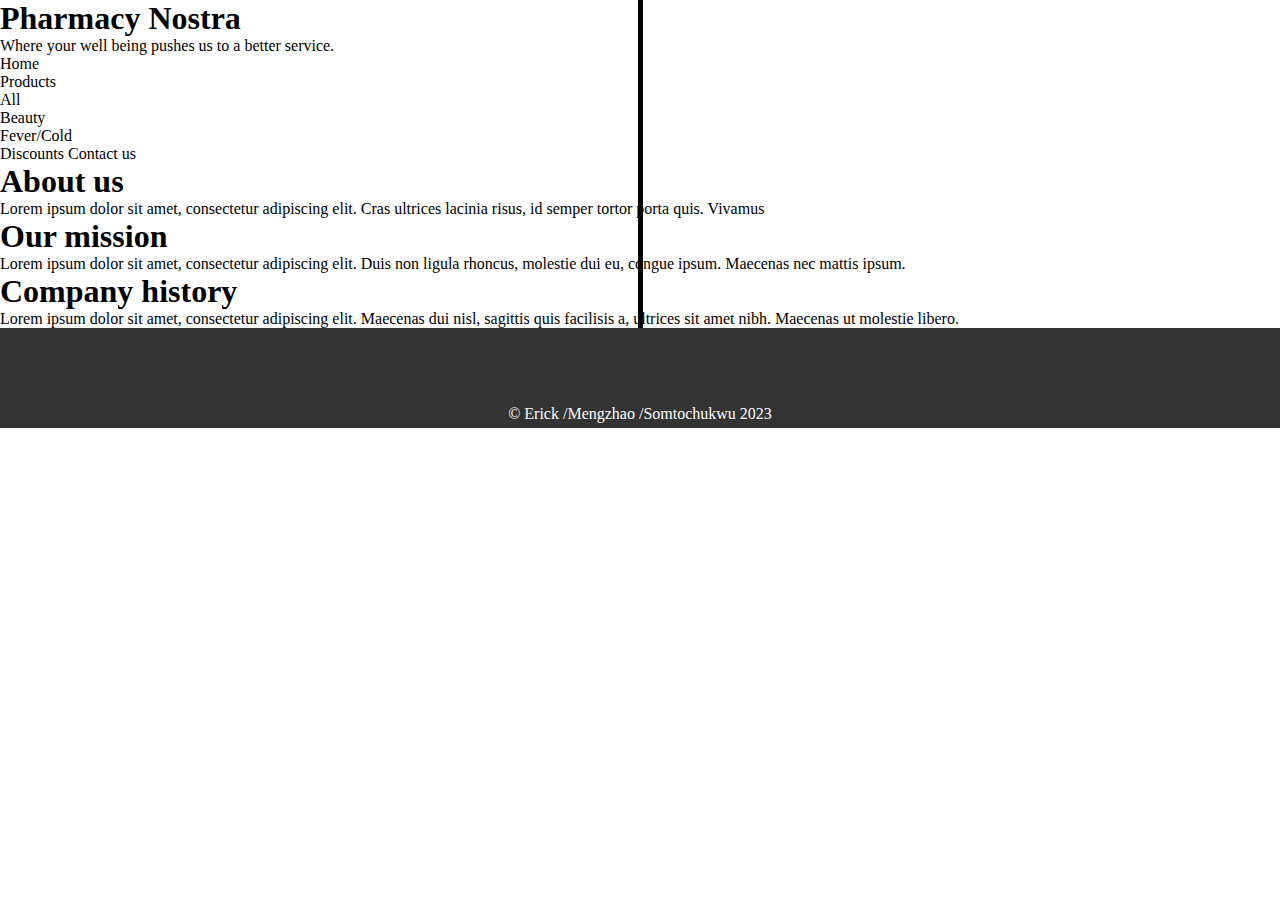
<file: index.html>
<!--//////////////////////////////////
//   Erick Fernando Doria Lopes     //
//           Mengzhao Xu            //
//  Somtochukwu Goodluck Anierobi   //
//           12/04/2023             //
///////////////////////////////////-->

<!DOCTYPE html>
<html lang="en"> <!-- HTML5 opening HTML tag with language. -->
    <!-- Website header -->
    <head>

        <!-- HTML5 charset -->
        <meta charset="UTF-8">
        <meta name="viewport" content="width=device-width, initial-scale=1">

        <link href="https://cdn.jsdelivr.net/npm/bootstrap@5.0.2/dist/css/bootstrap.min.css" rel="stylesheet" integrity="sha384-EVSTQN3/azprG1Anm3QDgpJLIm9Nao0Yz1ztcQTwFspd3yD65VohhpuuCOmLASjC" crossorigin="anonymous">
        
        <script src="https://cdn.jsdelivr.net/npm/bootstrap@5.0.2/dist/js/bootstrap.bundle.min.js" integrity="sha384-MrcW6ZMFYlzcLA8Nl+NtUVF0sA7MsXsP1UyJoMp4YLEuNSfAP+JcXn/tWtIaxVXM" crossorigin="anonymous"></script>
        <script src="https://ajax.googleapis.com/ajax/libs/jquery/3.6.4/jquery.min.js"></script>

        <!-- Website CSS style -->
        <link rel="stylesheet" href="./css/project.css">
    
        <title>Assessment</title>
    
    </head>

    <!-- Website body -->
    <body class = "line">
        <!-- banner section -->
        <div class="row">
            <div id="navHeader" class="col-md-12 p-5 text-center text-white">
                <h1 class="mb-3 h2">Pharmacy Nostra</h1>
                <p>
                    Where your well being pushes us to a better service.
                </p>
            </div>
        </div>
        
        <!-- Navbar -->
        <nav class="navbar navbar-expand-lg navbar-light bg-light mb-5">
            <div class="container-fluid">
                <div class="navbar-nav">
                    <a class="nav-link" aria-current="page" href="./index.html">Home</a>
                    <menu>
                        <li class="nav-item dropdown">
                            <a class="nav-link dropdown-toggle" id="navbarDropdownMenuLink" role="button" data-bs-toggle="dropdown" aria-expanded="false">
                                Products
                            </a>
                            <ul class="dropdown-menu" aria-labelledby="navbarDropdownMenuLink">
                                <li><a class="dropdown-item" href="./sellers/products.html">All</a></li>
                                <li><a class="dropdown-item" href="./sellers/beauty.html">Beauty</a></li>
                                <li><a class="dropdown-item" href="./sellers/fever.html">Fever/Cold</a></li>
                            </ul>
                        </li>
                    </menu>
                    <a class="nav-link" href="./sellers/discount.html">Discounts</a>
                    <a class="nav-link" href="./contact/contact.html" tabindex="-1">Contact us</a>
                </div>
            </div>
        </nav>

        <!-- Content section -->
        <div id="page-wrap" class="row">
            <div id="present" class="col-md-8 p-5 text-center rounded mb-5 text-white">
                <h1 class="mb-3 h2">About us</h1>
                
                <p id="text-present" class="text-truncate">
                    <a id='show' href='#'>
                        Lorem ipsum dolor sit amet, consectetur adipiscing elit. Cras ultrices lacinia risus, id semper tortor porta quis. Vivamus
                    </a>
                </p>
            </div>
            <div class="col-md-4"></div>
        </div>
        <div id='mask'></div>
        <div id='popup' class="text-white">
            Lorem ipsum dolor sit amet, consectetur adipiscing elit. Cras ultrices lacinia risus, id semper tortor porta quis. Vivamus eget sapien risus. Duis nec ipsum rutrum, tincidunt turpis eget, iaculis est. Donec eu erat in sem feugiat tristique et ut libero. Duis accumsan ante vitae neque bibendum blandit. Maecenas purus nibh, semper eu ipsum vitae, convallis aliquet nibh. Vivamus eu diam euismod, blandit felis in, porttitor arcu. Aliquam dapibus nibh et arcu volutpat laoreet. Cras et vulputate orci, ac viverra ex. Donec facilisis mi ut massa congue, eget mattis urna fringilla.
        </div>
        
        <div class="row">
            <div class="col-md-4"></div>
            <div id="future" class="col-md-8 p-5 text-center rounded mb-5 text-white">
                <h1 class="mb-3 h2">Our mission</h1>
    
                <p id="text-future" class="text-truncate">
                    <a id='show2' href='#'>
                        Lorem ipsum dolor sit amet, consectetur adipiscing elit. Duis non ligula rhoncus, molestie dui eu, congue ipsum. Maecenas nec mattis ipsum.
                    </a>
                </p>
            </div>
        </div>
        <div id='mask2'></div>
        <div id='popup2' class="text-white">
            Lorem ipsum dolor sit amet, consectetur adipiscing elit. Duis non ligula rhoncus, molestie dui eu, congue ipsum. Maecenas nec mattis ipsum. Vestibulum dolor nunc, placerat condimentum tempus in, rhoncus nec enim. Vivamus bibendum dui commodo, ullamcorper eros eu, aliquet tortor. Sed sed lobortis enim. Proin condimentum at velit ac semper. Mauris vitae ipsum sed ante viverra gravida vitae in nibh.
        </div>
        
        <div class="row">
            <div id="past" class="col-md-8 p-5 text-center rounded mb-5 text-white">
                <h1 class="mb-3 h2">Company history</h1>
                
                <p id="text-past" class="text-truncate">
                    <a id='show3' href='#'>
                        Lorem ipsum dolor sit amet, consectetur adipiscing elit. Maecenas dui nisl, sagittis quis facilisis a, ultrices sit amet nibh. Maecenas ut molestie libero.
                    </a>
                </p>
            </div>
            <div class="col-md-4"></div>
        </div>
        <div id='mask3'></div>
        <div id='popup3' class="text-white">
            Lorem ipsum dolor sit amet, consectetur adipiscing elit. Duis non ligula rhoncus, molestie dui eu, congue ipsum. Maecenas nec mattis ipsum. Vestibulum dolor nunc, placerat condimentum tempus in, rhoncus nec enim. Vivamus bibendum dui commodo, ullamcorper eros eu, aliquet tortor. Sed sed lobortis enim. Proin condimentum at velit ac semper. Mauris vitae ipsum sed ante viverra gravida vitae in nibh.
        </div>
        
        <!-- Footer -->
        <footer>
            <p class="copyright">© Erick /Mengzhao /Somtochukwu 2023</p>
            <!-- Website javaScript -->
            <script src="./js/project.js"></script>
        </footer>
    </body>
</html>
</file>
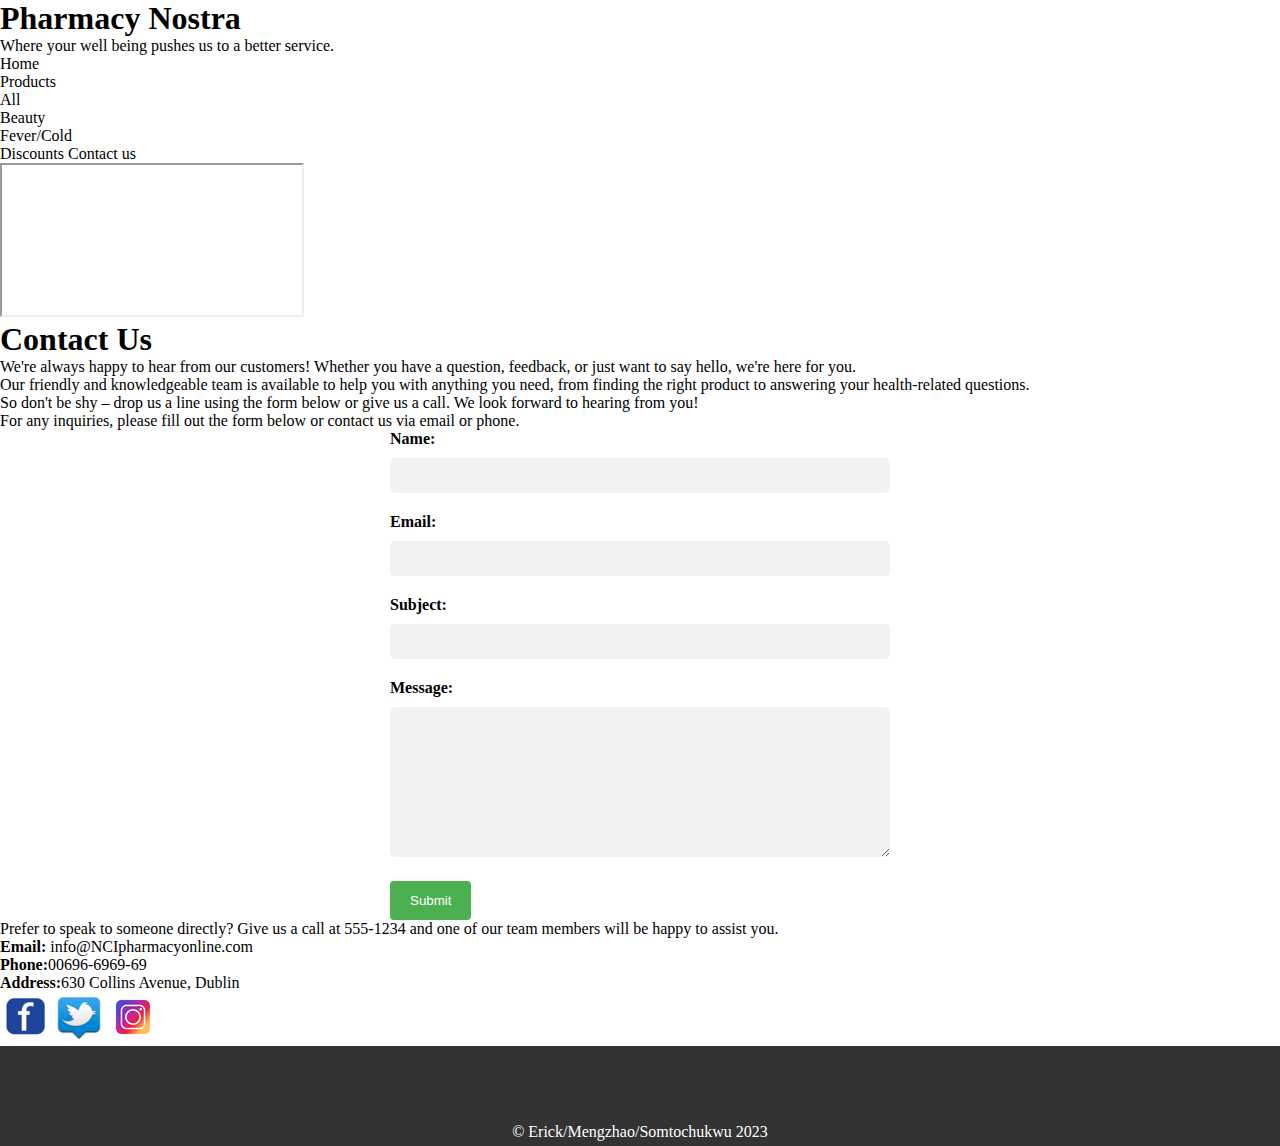
<file: contact/contact.html>
<!--//////////////////////////////////
//   Erick Fernando Doria Lopes     //
//           Mengzhao Xu            //
//  Somtochukwu Goodluck Anierobi   //
//           12/04/2023             //
///////////////////////////////////-->

<!DOCTYPE html>
<html lang="en"> <!-- HTML5 opening HTML tag with language. -->
    <!-- Website header -->
    <head>

        <!-- HTML5 charset -->
        <meta charset="UTF-8">
        <meta name="viewport" content="width=device-width, initial-scale=1">

        <link href="https://cdn.jsdelivr.net/npm/bootstrap@5.0.2/dist/css/bootstrap.min.css" rel="stylesheet" integrity="sha384-EVSTQN3/azprG1Anm3QDgpJLIm9Nao0Yz1ztcQTwFspd3yD65VohhpuuCOmLASjC" crossorigin="anonymous">
        
        <script src="https://cdn.jsdelivr.net/npm/bootstrap@5.0.2/dist/js/bootstrap.bundle.min.js" integrity="sha384-MrcW6ZMFYlzcLA8Nl+NtUVF0sA7MsXsP1UyJoMp4YLEuNSfAP+JcXn/tWtIaxVXM" crossorigin="anonymous"></script>

        <!-- Website CSS style -->
        <link rel="stylesheet" href="../css/project.css">
    
        <title>Assessment</title>
		
    <script>window.$crisp=[];window.CRISP_WEBSITE_ID="4ae9c751-a8bc-47ff-9221-54b986e2a5c9";(function(){d=document;s=d.createElement("script");s.src="https://client.crisp.chat/l.js";s.async=1;d.getElementsByTagName("head")[0].appendChild(s);})();</script>
    </head>

    <!-- Website body -->
    <body class="contact">
        <div class="row">
            <div id="navHeader" class="responiveNav col-md-12 bg-image p-5 text-center shadow-1-strong text-white">
                <h1 class="mb-3 h2">Pharmacy Nostra</h1>
    
                <p>
                    Where your well being pushes us to a better service.
                </p>
            </div>
        </div>
        
        <!-- Navbar -->
        <nav class="navbar navbar-expand-lg navbar-light bg-light">
            <div class="container-fluid">
                <div class="navbar-nav">
                    <a class="nav-link" aria-current="page" href="../index.html">Home</a>
                    <menu>
                        <li class="nav-item dropdown">
                            <a class="nav-link dropdown-toggle" id="navbarDropdownMenuLink" role="button" data-bs-toggle="dropdown" aria-expanded="false">
                                Products
                            </a>
                            <ul class="dropdown-menu" aria-labelledby="navbarDropdownMenuLink">
                                <li><a class="dropdown-item" href="../sellers/products.html">All</a></li>
                                <li><a class="dropdown-item" href="../sellers/beauty.html">Beauty</a></li>
                                <li><a class="dropdown-item" href="../sellers/fever.html">Fever/Cold</a></li>
                            </ul>
                        </li>
                    </menu>
                    <a class="nav-link" href="../sellers/discount.html">Discounts</a>
                    <a class="nav-link" href="./contact.html" tabindex="-1">Contact us</a>
                </div>
            </div>
        </nav>

        <div class="container mt-5 mb-5">
            <div class="row row-cols-1 row-cols-md-2 g-4">
                <div class="col">
                    <iframe src="https://maps.google.com/maps?width=100%25&amp;height=200&amp;hl=en&amp;q=630%20Collins%20Avenue,%20Dublin+(Pharmacy%20Nostra)&amp;t=&amp;z=14&amp;ie=UTF8&amp;iwloc=B&amp;output=embed" class="h-100 w-100"></iframe>
                </div>
                <div class="col">
					          <main>
                        <h1>Contact Us</h1>
                        <p>We're always happy to hear from our customers! Whether you have a question, feedback, or just want to say hello, we're here for you.</p>
                        <p>Our friendly and knowledgeable team is available to help you with anything you need, from finding the right product to answering your health-related questions.</p>
                        <p>So don't be shy – drop us a line using the form below or give us a call. We look forward to hearing from you!</p>
            						<p>For any inquiries, please fill out the form below or contact us via email or phone.</p>
						            
                        <form action="submit-form.php" method="POST">
							              <label for="name">Name:</label>
							              <input type="text" id="name" name="name" required><br>
							              <label for="email">Email:</label>
							              <input type="email" id="email" name="email" required><br>
						                <label for="subject">Subject:</label>
							              <input type="text" id="subject" name="subject" required><br>
							              <label for="message">Message:</label>
							              <textarea id="message" name="message" required></textarea>
							              <input type="submit" value="Submit">
						            </form>
					    
                        <p>Prefer to speak to someone directly? Give us a call at 555-1234 and one of our team members will be happy to assist you.</p>
					          </main>
	                  <div class="contact-info">
			                  <p><strong>Email:</strong> info@NCIpharmacyonline.com</p>
			                  <p><strong>Phone:</strong>00696-6969-69</p>
			                  <p><strong>Address:</strong>630 Collins Avenue, Dublin </p>
		                </div>
                </div>
            </div>
        </div>

        <div class="social-media-links mt-5 mb-5">
            <a href="https://www.facebook.com/yourpharmacy/" target="_blank">
                <img src="../img/facebook-icon.png" alt="facebook">
            </a>
            <a href="https://twitter.com/yourpharmacy/" target="_blank">
                <img src="../img/twitter-icon.png" alt="twitter">
            </a>
            <a href="https://www.instagram.com/yourpharmacy/" target="_blank">
                <img src="../img/instagram-icon.png" alt="instagram">
            </a>
        </div>

        <!-- Footer -->
        <footer>
            <p class="copyright">© Erick/Mengzhao/Somtochukwu 2023</p>
            <!-- Website javaScript -->
            <script src="../js/project.js"></script>
        </footer>
		
    </body>
</html>
</file>
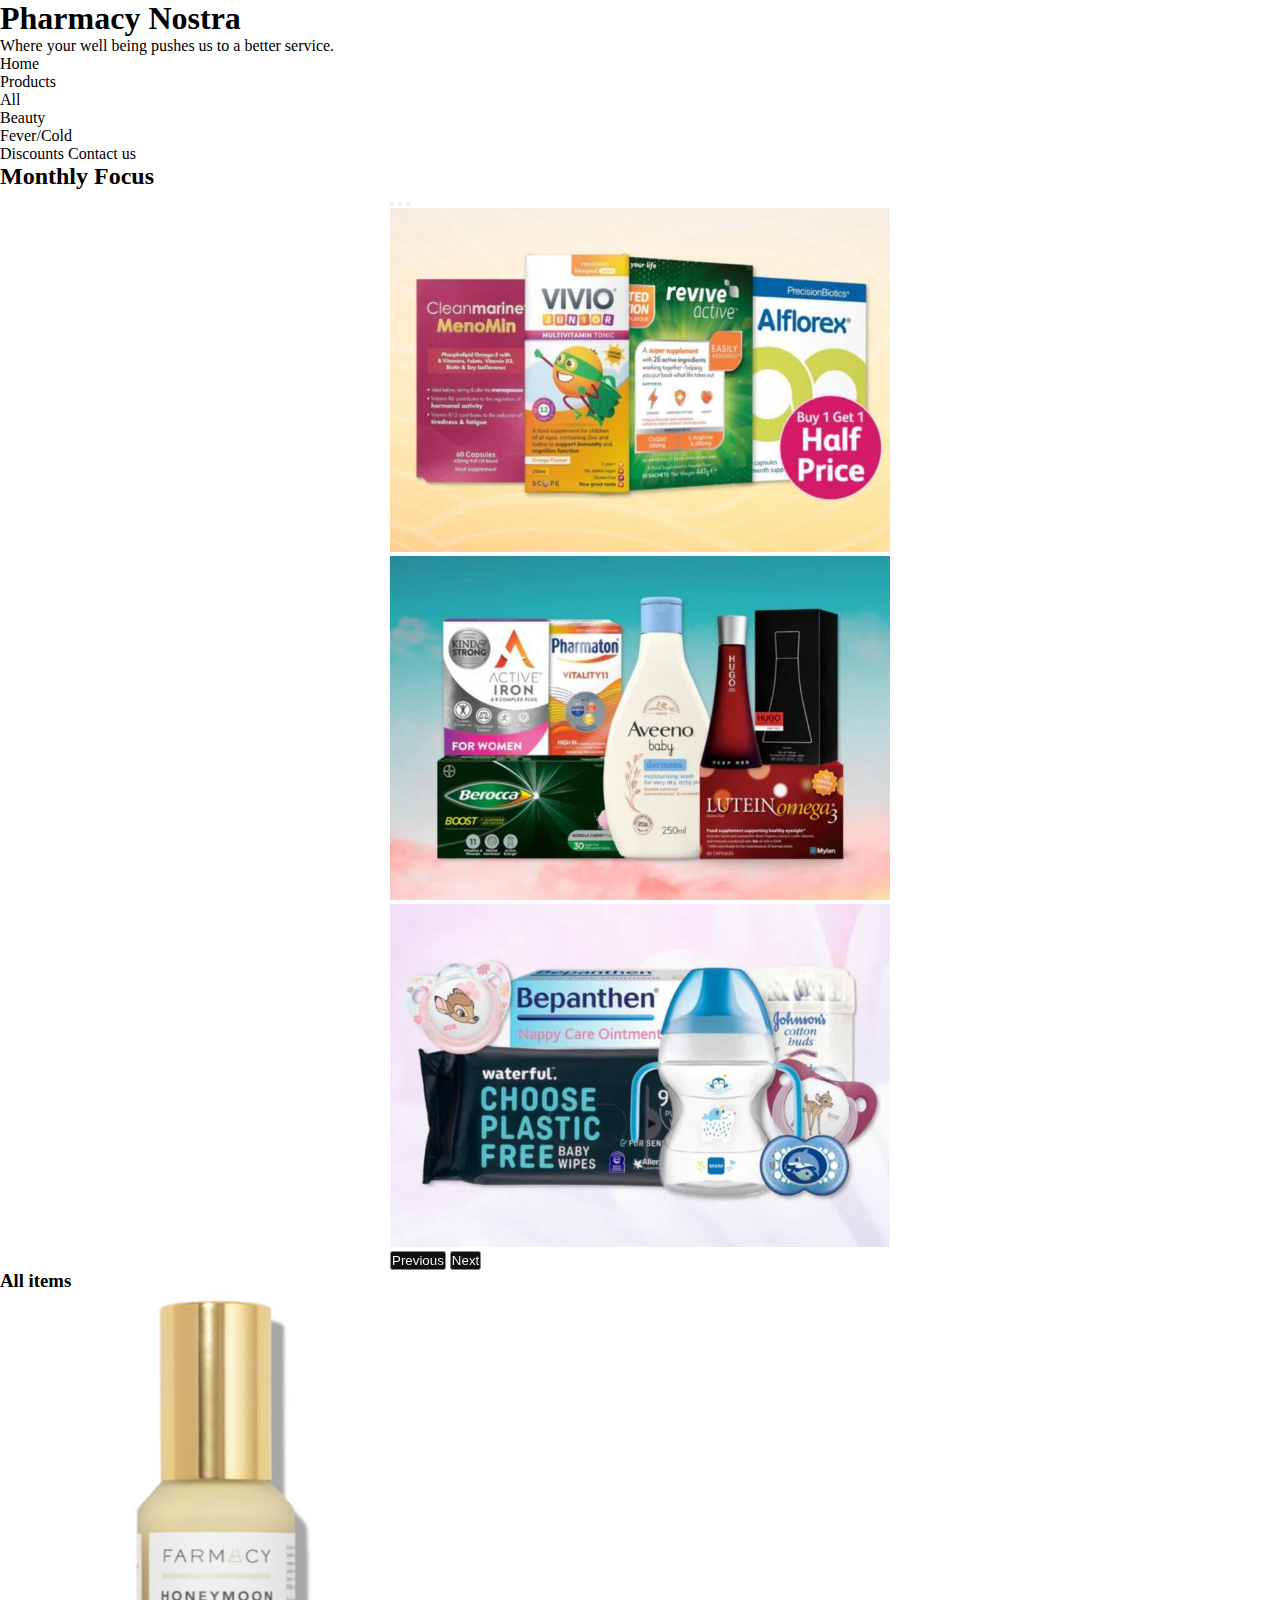
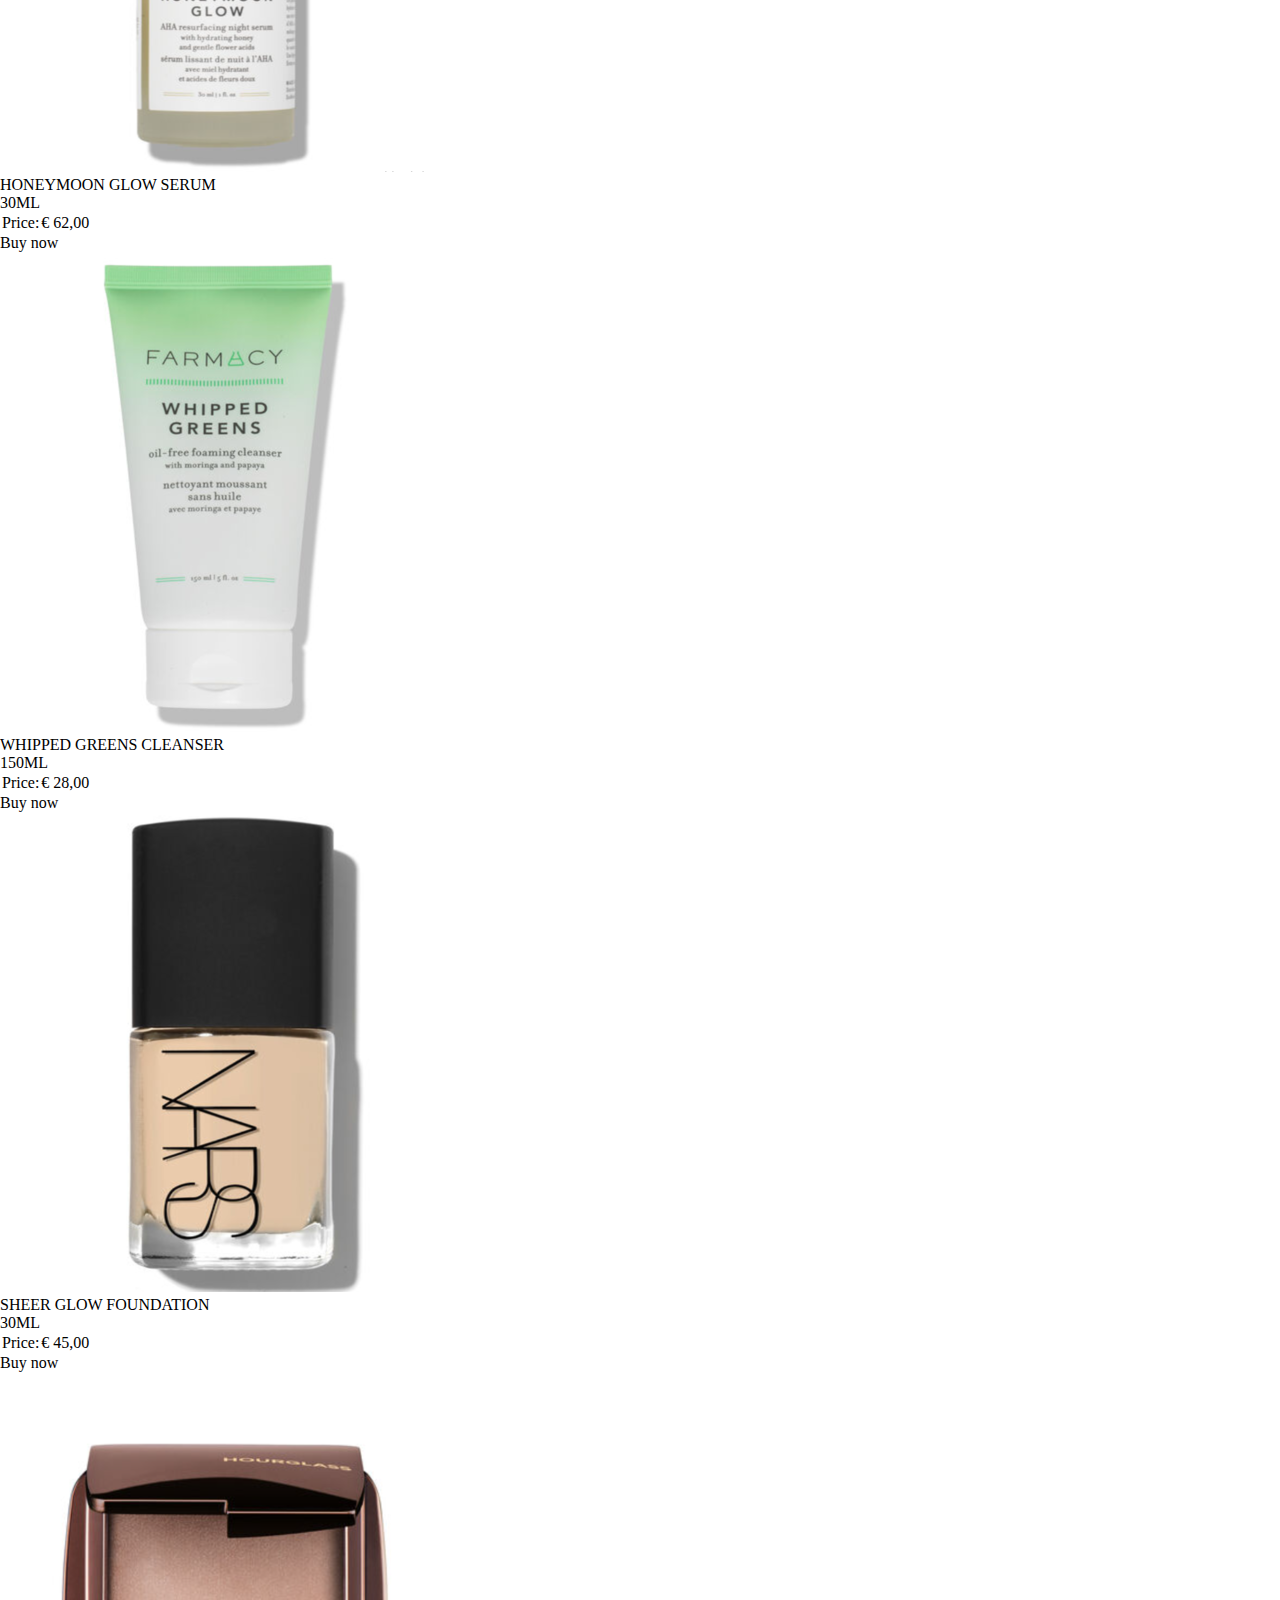
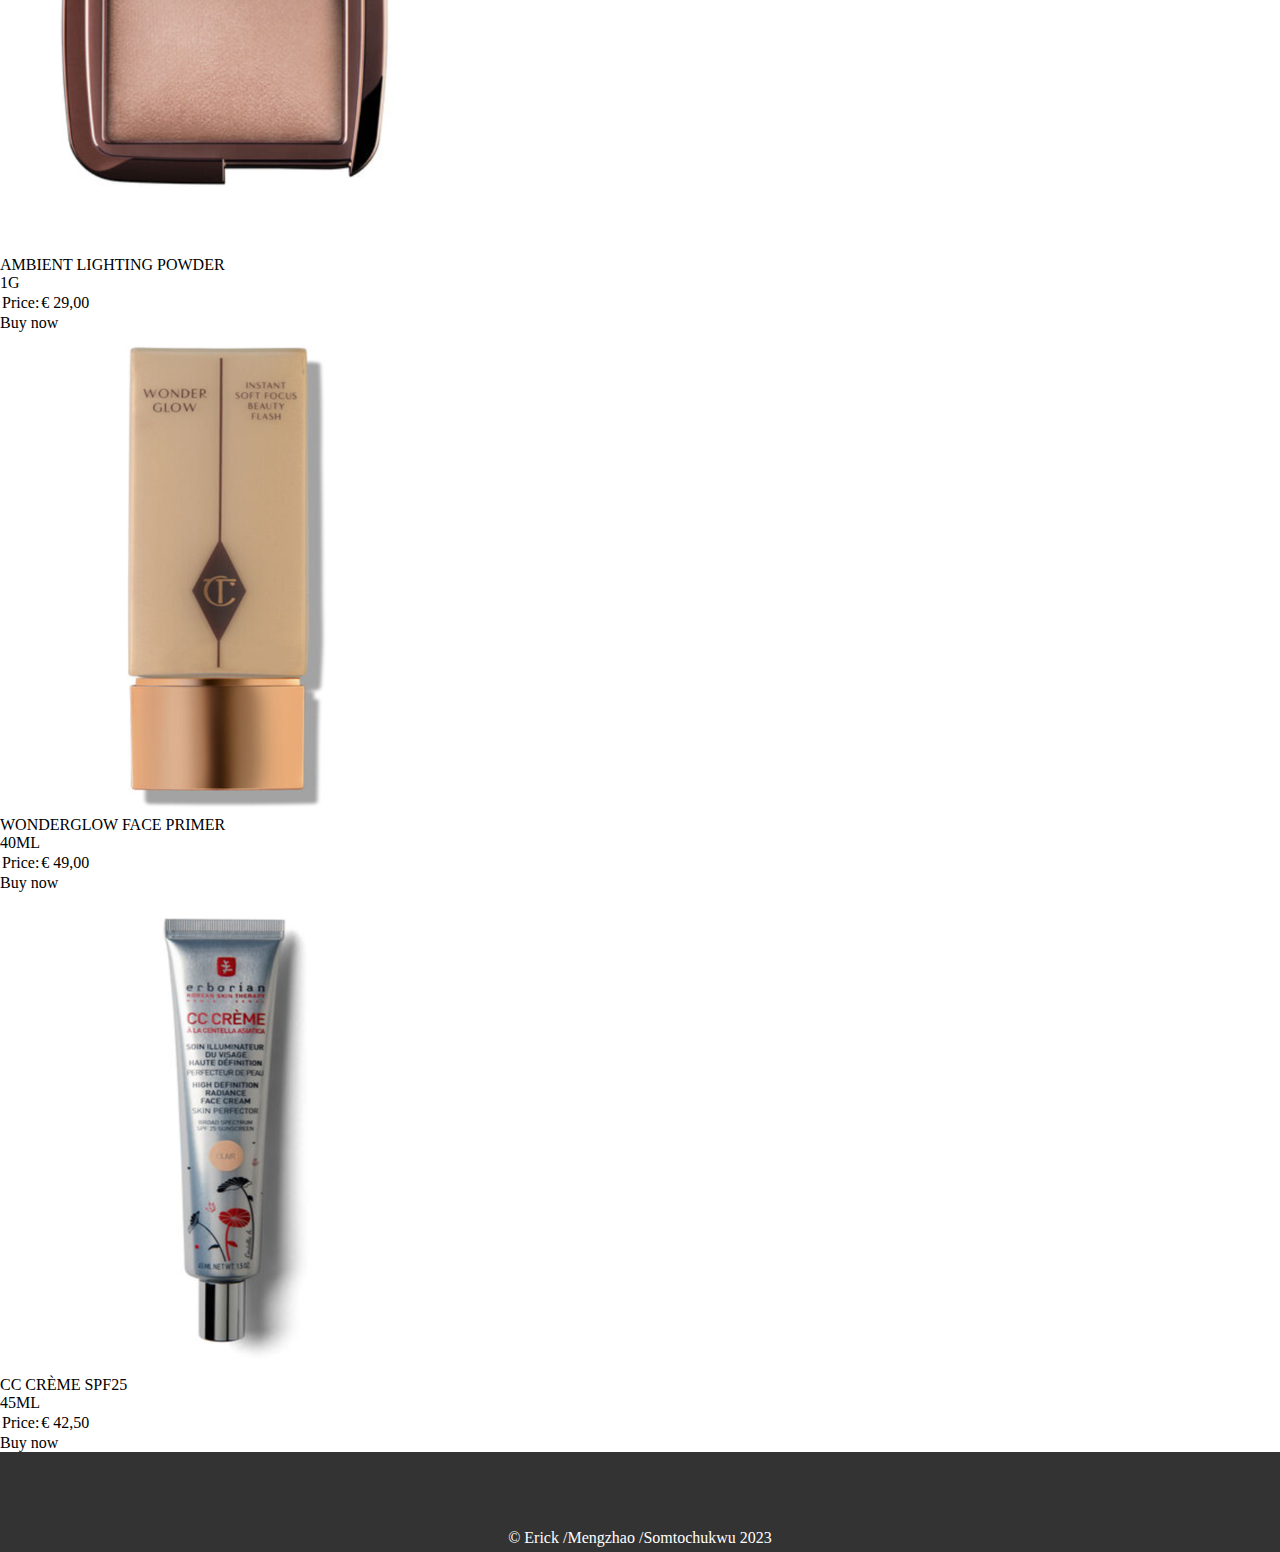
<file: sellers/beauty.html>
<!--//////////////////////////////////
//   Erick Fernando Doria Lopes     //
//           Mengzhao Xu            //
//  Somtochukwu Goodluck Anierobi   //
//           12/04/2023             //
///////////////////////////////////-->

<!DOCTYPE html>
<html lang="en"> <!-- HTML5 opening HTML tag with language. -->
    <!-- Website header -->
    <head>

        <!-- HTML5 charset -->
        <meta charset="UTF-8">
        <meta name="viewport" content="width=device-width, initial-scale=1">
        <meta http-equiv="X-UA-Compatible" content="IE=edge">

        <link href="https://cdn.jsdelivr.net/npm/bootstrap@5.0.2/dist/css/bootstrap.min.css" rel="stylesheet" integrity="sha384-EVSTQN3/azprG1Anm3QDgpJLIm9Nao0Yz1ztcQTwFspd3yD65VohhpuuCOmLASjC" crossorigin="anonymous">

        <script src="https://cdn.jsdelivr.net/npm/bootstrap@5.0.2/dist/js/bootstrap.bundle.min.js" integrity="sha384-MrcW6ZMFYlzcLA8Nl+NtUVF0sA7MsXsP1UyJoMp4YLEuNSfAP+JcXn/tWtIaxVXM" crossorigin="anonymous"></script>

        <!-- Website CSS style -->
        <link rel="stylesheet" href="../css/project.css">
    
        <title>Assessment</title>

    </head>

    <!-- Website body -->
    <body>
        <div class="row">
            <div id="navHeader" class="responiveNav col-md-12 bg-image p-5 text-center shadow-1-strong text-white">
                <h1 class="mb-3 h2">Pharmacy Nostra</h1>
    
                <p>
                    Where your well being pushes us to a better service.
                </p>
            </div>
        </div>

         <!-- Navbar -->
        <nav class="navbar navbar-expand-lg navbar-light bg-light">
            <div class="container-fluid">
                <div class="navbar-nav">
                    <a class="nav-link" aria-current="page" href="../index.html">Home</a>
                    <menu>
                        <li class="nav-item dropdown">
                            <a class="nav-link dropdown-toggle" id="navbarDropdownMenuLink" role="button" data-bs-toggle="dropdown" aria-expanded="false">
                            Products</a>
                            <ul class="dropdown-menu" aria-labelledby="navbarDropdownMenuLink">
                                <li><a class="dropdown-item" href="./products.html">All</a></li>
                                <li><a class="dropdown-item" href="./beauty.html">Beauty</a></li>
                                <li><a class="dropdown-item" href="./fever.html">Fever/Cold</a></li>
                            </ul>
                        </li>
                    </menu>
                    <a class="nav-link" href="./discount.html">Discounts</a>
                    <a class="nav-link" href="../contact/contact.html" tabindex="-1">Contact us</a>
                </div>
            </div>
        </nav>

        <!-- Carousel -->
        <h2 class="text-center mb-5 mt-5">Monthly Focus</h2>
        <div id="myCarousel" class="carousel slide carousel-inner" data-bs-ride="false">
            <div class="carousel-indicators">
                <button type="button" data-bs-target="#myCarousel" data-bs-slide-to="0" class="active" aria-current="true" aria-label="Slide 1"></button>
                <button type="button" data-bs-target="#myCarousel" data-bs-slide-to="1" aria-label="Slide 2"></button>
                <button type="button" data-bs-target="#myCarousel" data-bs-slide-to="2" aria-label="Slide 3"></button>
            </div>
            <div>
                <div class="carousel-item active mb-4">
                    <img src="../img/beauty1_carousel.jpg" class="carousel-img" alt="beauty1_carousel.jpg"> 
                    <div class="carousel-caption d-none d-md-block">
                    </div>
                </div>
                <div class="carousel-item mb-4">
                    <img src="../img/beauty2_carousel.jpg" class="carousel-img" alt="beauty2_carousel.jpg">
                    <div class="carousel-caption d-none d-md-block">
                    </div>
                </div>
                <div class="carousel-item mb-4">
                    <img src="../img/beauty3_carousel.jpg" class="carousel-img" alt="beauty3_carousel.jpg">
                    <div class="carousel-caption d-none d-md-block">
                    </div>
                </div>
            </div>
            <button class="carousel-control-prev" type="button" data-bs-target="#myCarousel" data-bs-slide="prev">
                <span class="carousel-control-prev-icon" aria-hidden="true"></span>
                <span class="visually-hidden">Previous</span>
            </button>
            <button class="carousel-control-next" type="button" data-bs-target="#myCarousel" data-bs-slide="next">
                <span class="carousel-control-next-icon" aria-hidden="true"></span>
                <span class="visually-hidden">Next</span>
            </button>
        </div>

        <!-- Items selling -->
        <div class="container">
            <div class="row">
                <div class="col-md-12 mb-5 mt-5">
                    <h3>
                        All items
                    </h3>
                </div>
            </div>
            <div class="row row-cols-1 row-cols-md-3 g-4 mb-4">
                <div class="card h-100">
                    <img src="../img/beauty1.png" class="mt-3" alt="beauty1">
                    <p class="text-center">HONEYMOON GLOW SERUM</p>
                    <p class="text-center">30ML</p>
                    <table>
                      <tr>
                        <td>Price:</td>
                        <td>€ 62,00</td>
                      </tr>
                    </table>
                    <a href="#" class="btn btn-primary">Buy now</a>
                </div>
                
                <div class="card h-100">
                    <img src="../img/beauty2.png" class="mt-3" alt="beauty2">
                    <p class="text-center">WHIPPED GREENS CLEANSER</p>
                    <p class="text-center">150ML</p>
                    <table>
                        <tr>
                        <td>Price:</td>
                        <td>€ 28,00</td>
                        </tr>
                    </table>
                    <a href="#" class="btn btn-primary">Buy now</a>
                </div>

                <div class="card h-100">
                    <img src="../img/beauty3.png" class="mt-3" alt="beauty3">
                    <p class="text-center">SHEER GLOW FOUNDATION</p>
                    <p class="text-center">30ML</p>
                    <table>
                        <tr>
                        <td>Price:</td>
                        <td>€ 45,00</td>
                        </tr>
                    </table>
                    <a href="#" class="btn btn-primary">Buy now</a>
                </div>

                <div class="card h-100">
                    <img src="../img/beauty4.png" class="mt-3" alt="beauty4">
                    <p class="text-center">AMBIENT LIGHTING POWDER</p>
                    <p class="text-center">1G</p>
                    <table>
                      <tr>
                        <td>Price:</td>
                        <td>€ 29,00</td>
                      </tr>
                    </table>
                    <a href="#" class="btn btn-primary">Buy now</a>
                </div>
                
                <div class="card h-100">
                    <img src="../img/beauty5.png" class="mt-3" alt="beauty5">
                    <p class="text-center">WONDERGLOW FACE PRIMER</p>
                    <p class="text-center">40ML</p>
                    <table>
                        <tr>
                        <td>Price:</td>
                        <td>€ 49,00</td>
                        </tr>
                    </table>
                    <a href="#" class="btn btn-primary">Buy now</a>
                </div>
    
                <div class="card h-100">
                    <img src="../img/beauty6.png" class="mt-3" alt="beauty6">
                    <p class="text-center">CC CRÈME SPF25</p>
                    <p class="text-center">45ML</p>
                    <table>
                        <tr>
                        <td>Price:</td>
                        <td>€ 42,50</td>
                        </tr>
                    </table>
                    <a href="#" class="btn btn-primary">Buy now</a>
                </div>
                
            </div>
        </div>        
        
        <!-- Footer -->
        <footer>
            <p class="copyright">© Erick /Mengzhao /Somtochukwu 2023</p>
            <!-- Website javaScript -->
            <script src="../js/project.js"></script>
        </footer>
    </body>
</html>
</file>
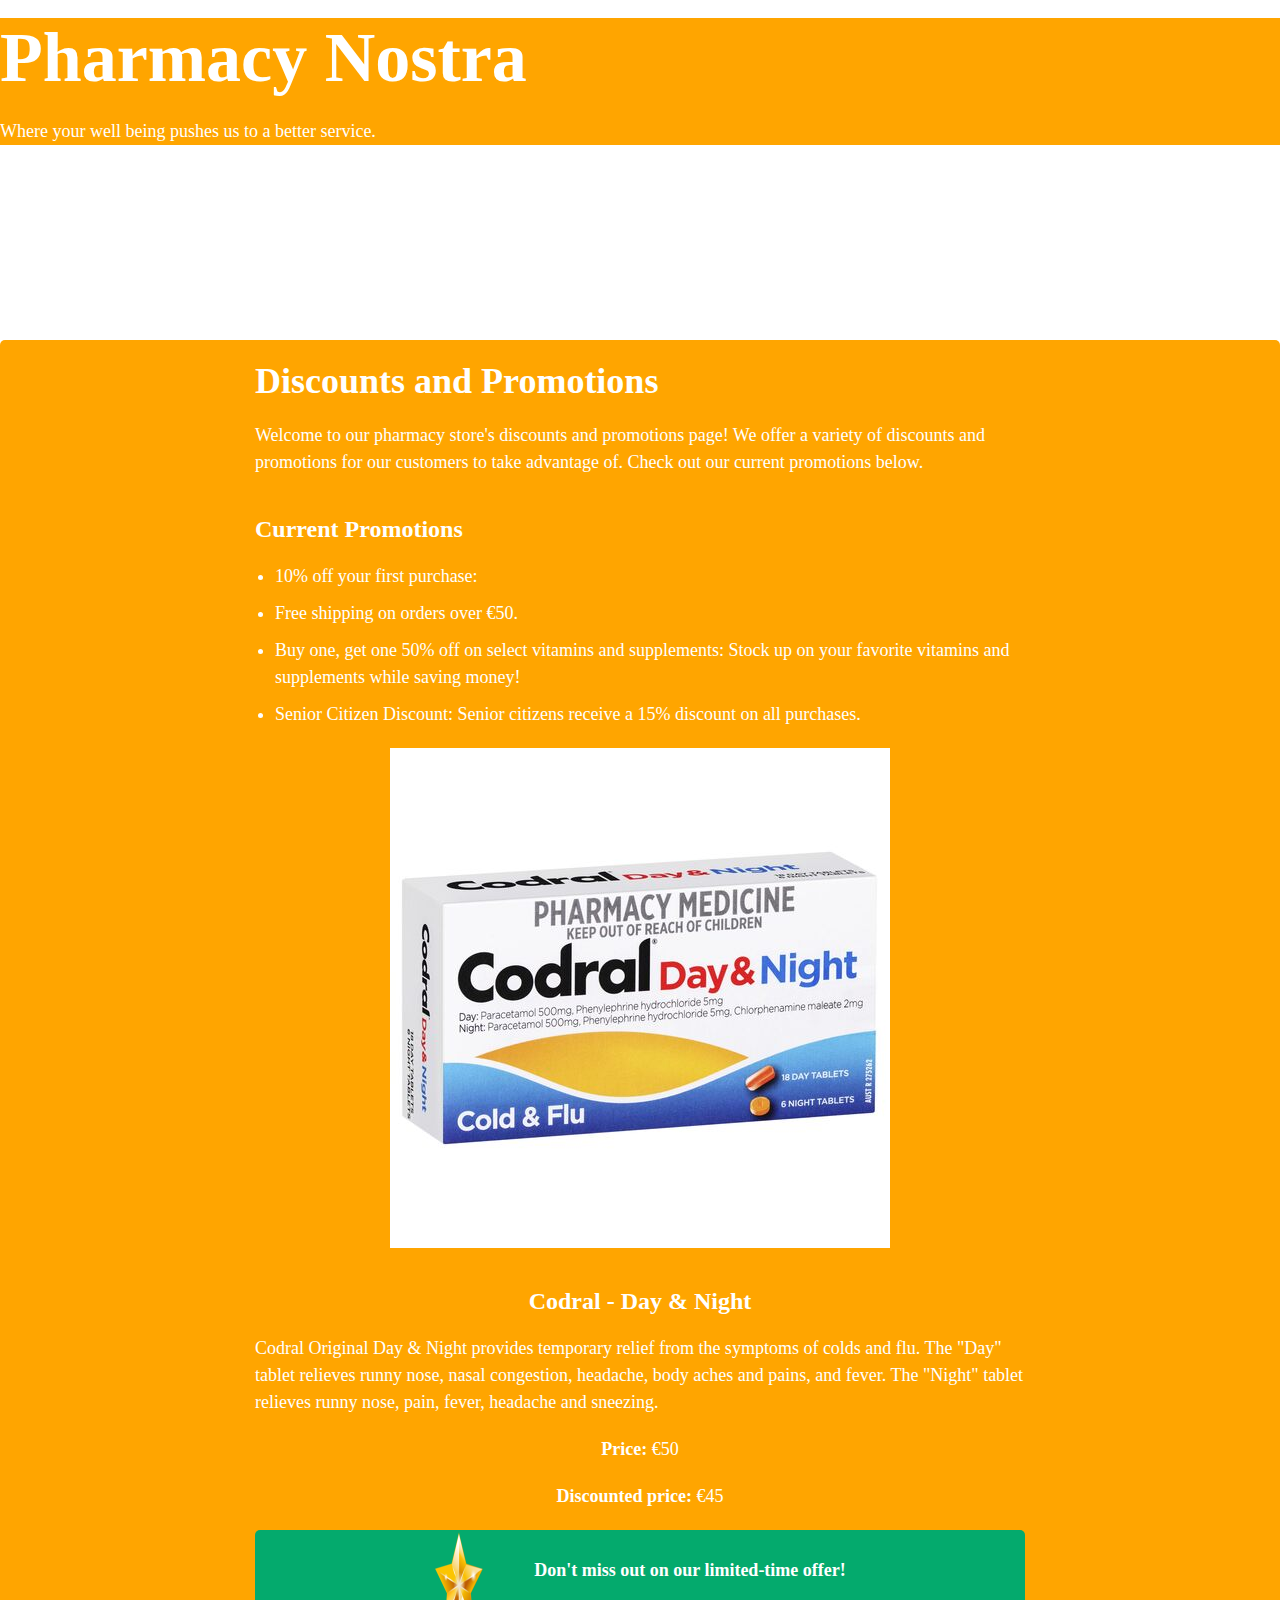
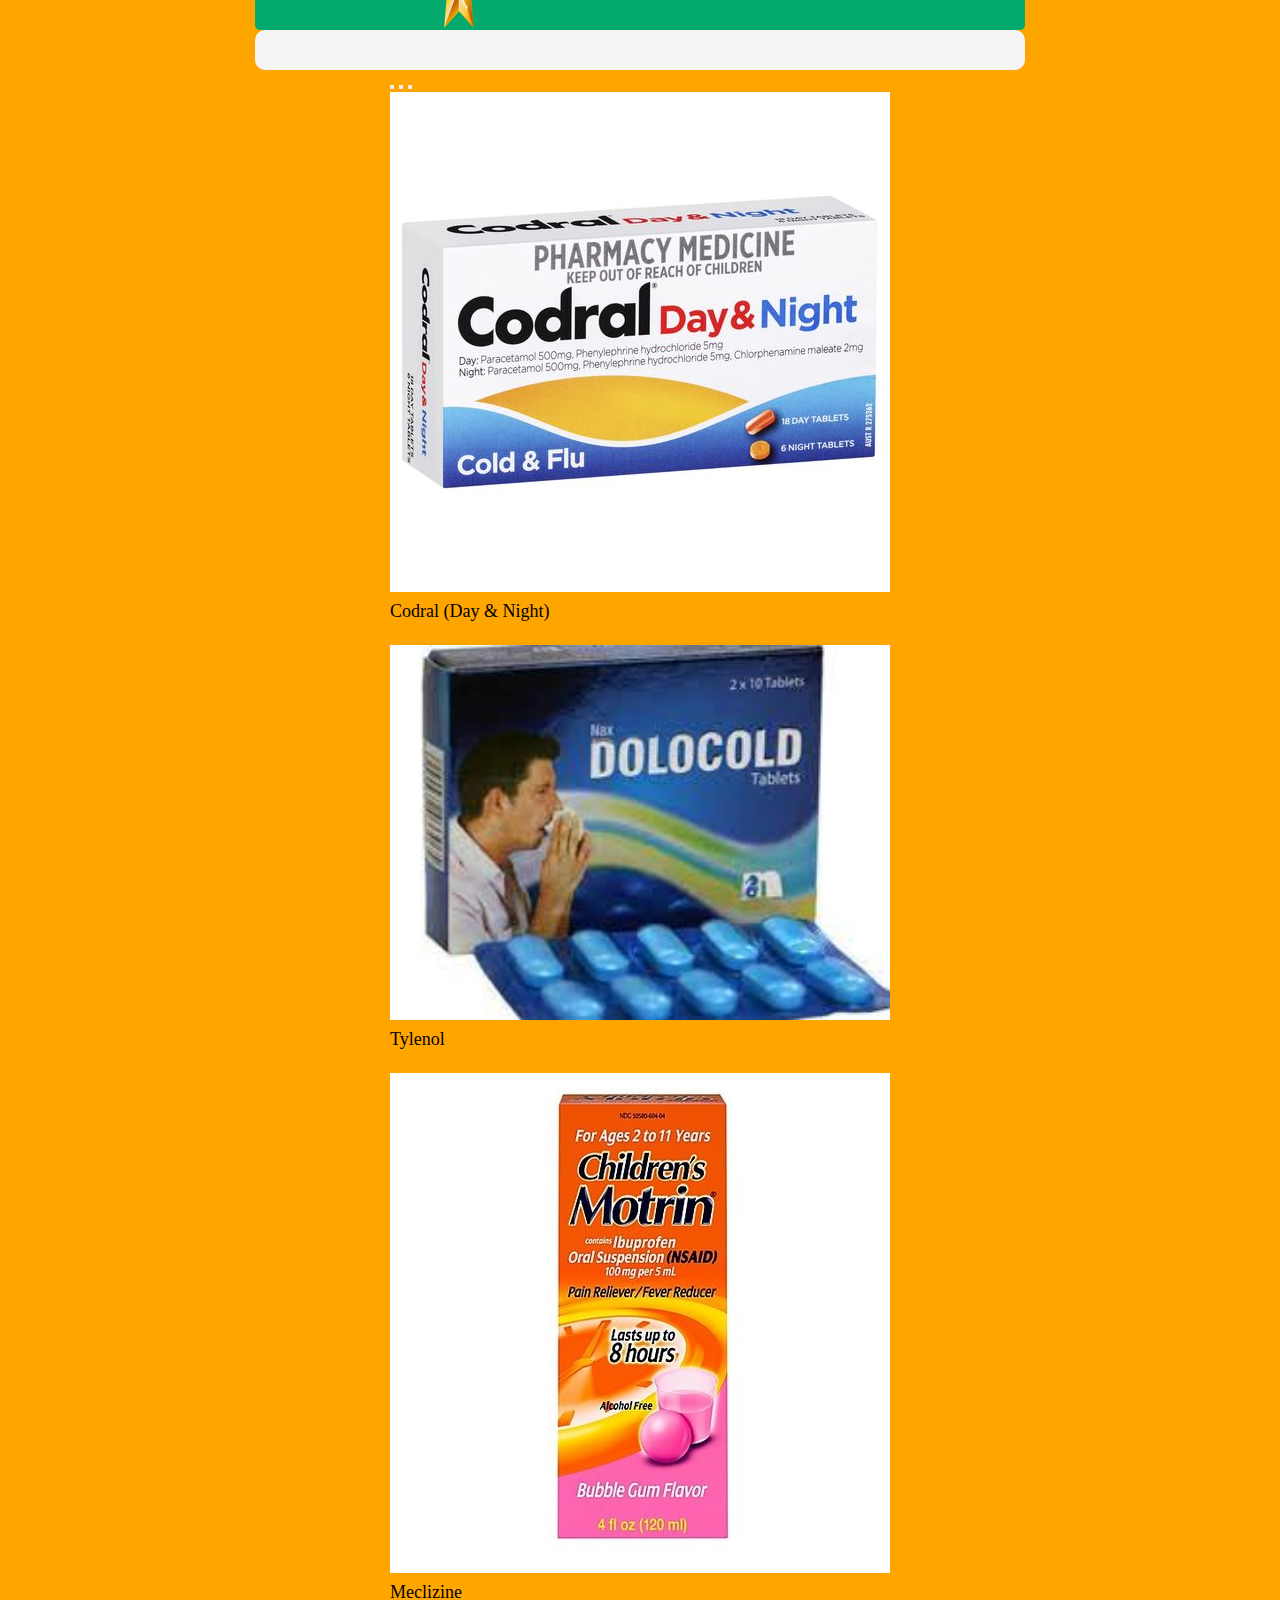
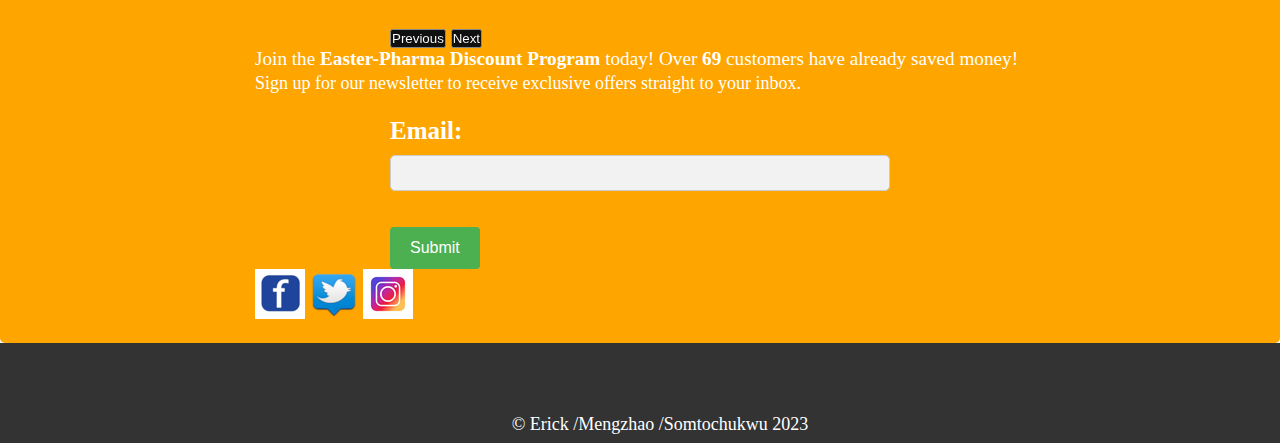
<file: sellers/discount.html>
<!--//////////////////////////////////
//   Erick Fernando Doria Lopes     //
//           Mengzhao Xu            //
//  Somtochukwu Goodluck Anierobi   //
//           12/04/2023             //
///////////////////////////////////-->

<!DOCTYPE html>
<html lang="en"> <!-- HTML5 opening HTML tag with language. -->
    <!-- Website header -->
    <head>

        <!-- HTML5 charset -->
        <meta charset="UTF-8">
        <meta name="viewport" content="width=device-width, initial-scale=1">

        <link href="https://cdn.jsdelivr.net/npm/bootstrap@5.0.2/dist/css/bootstrap.min.css" rel="stylesheet" integrity="sha384-EVSTQN3/azprG1Anm3QDgpJLIm9Nao0Yz1ztcQTwFspd3yD65VohhpuuCOmLASjC" crossorigin="anonymous">
        
        <script src="https://cdn.jsdelivr.net/npm/bootstrap@5.0.2/dist/js/bootstrap.bundle.min.js" integrity="sha384-MrcW6ZMFYlzcLA8Nl+NtUVF0sA7MsXsP1UyJoMp4YLEuNSfAP+JcXn/tWtIaxVXM" crossorigin="anonymous"></script>
        <script src="https://ajax.googleapis.com/ajax/libs/jquery/3.6.4/jquery.min.js"></script>

        <!-- Website CSS style -->
<<<<<<< HEAD
        <!-- <link rel="stylesheet" href="../css/project.css"> -->
        <!-- <link rel="stylesheet" href="../css/erick_project.css"> -->
        <link rel="stylesheet" href="../css/meng_project.css">
=======
        <link rel="stylesheet" href="../css/project.css">
        <!-- <link rel="stylesheet" href="../css/erick_project.css"> -->
        <!-- <link rel="stylesheet" href="../css/meng_project.css"> -->
>>>>>>> 737bda08696be7bacfc3bc01bab0b5f75f23ec53
        <!-- <link rel="stylesheet" href="../css/somtochukwu_project.css"> -->
    
        <title>Assessment</title>
		<script>window.$crisp=[];window.CRISP_WEBSITE_ID="4ae9c751-a8bc-47ff-9221-54b986e2a5c9";(function(){d=document;s=d.createElement("script");s.src="https://client.crisp.chat/l.js";s.async=1;d.getElementsByTagName("head")[0].appendChild(s);})();</script>
    
    </head>

    <!-- Website body -->
    <body class="discount">
        <div class="row">
            <div id="navHeader" class="responiveNav col-md-12 bg-image p-5 text-center shadow-1-strong text-white">
                <h1 class="mb-4 h2">Pharmacy Nostra</h1>
                <p>
                    Where your well being pushes us to a better service.
                </p>
            </div>
        </div>
        
        <!-- Navbar -->
        <nav id="navbarLink" class="navbar navbar-expand-lg navbar-light bg-light">
            <div class="container-fluid">
                <div class="navbar-nav">
                    <a class="nav-link" aria-current="page" href="../index.html">Home</a>
                    <menu>
                        <li class="nav-item dropdown">
                            <a class="nav-link dropdown-toggle" id="navbarDropdownMenuLink" role="button" data-bs-toggle="dropdown" aria-expanded="false">
                                Products
                            </a>
                            <ul class="dropdown-menu" aria-labelledby="navbarDropdownMenuLink">
                                <li><a class="dropdown-item" href="./products.html">All</a></li>
                                <li><a class="dropdown-item" href="./beauty.html">Beauty</a></li>
                                <li><a class="dropdown-item" href="./fever.html">Fever/Cold</a></li>
                            </ul>
                        </li>
                    </menu>
                    <a class="nav-link" href="./discount.html">Discounts</a>
                    <a class="nav-link" href="../contact/contact.html" tabindex="-1">Contact us</a>
                </div>
            </div>
        </nav>

		<!-- Main content of the page -->
        <div class="diagonal-box">
            <div class="container mt-5 content">
                <h1>Discounts and Promotions</h1>
                <p>Welcome to our pharmacy store's discounts and promotions page! We offer a variety of discounts and promotions for our customers to take advantage of. Check out our current promotions below.</p>
                <h2>Current Promotions</h2>
                <ul>
                    <li>10% off your first purchase:</li>
                    <li>Free shipping on orders over €50.</li>
                    <li>Buy one, get one 50% off on select vitamins and supplements: Stock up on your favorite vitamins and supplements while saving money!</li>
                    <li>Senior Citizen Discount: Senior citizens receive a 15% discount on all purchases.</li>
                </ul>
            
                <!-- Discounted Products -->
                <div class="product">
                    <img src="../img/drug1.jpg" alt="[Product name]">
                    <h2>Codral - Day & Night</h2>
                    <p>Codral Original Day & Night provides temporary relief from the symptoms of colds and flu. The "Day" tablet relieves runny nose, nasal congestion, headache, body aches and pains, and fever. The "Night" tablet relieves runny nose, pain, fever, headache and sneezing.</p>
                    <p><strong>Price: </strong>€50</p>
                    <p><strong>Discounted price:</strong> €45</p>
                </div>
                
                <!-- Wow factor -->
                <div class="wow">
                    <img src="../img/star.png" alt="Star">
                    <p>Don't miss out on our limited-time offer!</p>
                </div>
                
                <!-- Countdown timer ID -->
                <div class="countdown-container mb-4">
                    <span id="countdown" class="countdown"></span>
                </div>
                
                <!-- Carousel -->
                <div id="myCarousel" class="carousel slide carousel-inner mb-4" data-bs-ride="false">
                    <div class="carousel-indicators">
                        <button type="button" data-bs-target="#myCarousel" data-bs-slide-to="0" class="active" aria-current="true" aria-label="Slide 1"></button>
                        <button type="button" data-bs-target="#myCarousel" data-bs-slide-to="1" aria-label="Slide 2"></button>
                        <button type="button" data-bs-target="#myCarousel" data-bs-slide-to="2" aria-label="Slide 3"></button>
                    </div>
                    <div>
                        <div class="carousel-item active mb-4">
                            <img src="../img/drug1.jpg" class="d-block w-100 tiles carousel-img" alt="../img/drug1.jpg">
                            <div class="carousel-caption d-none d-md-block">
                                <p>Codral (Day & Night)</p>
                            </div>
                        </div>
                        <div class="carousel-item mb-4">
                            <img src="../img/drug6.jpg" class="d-block w-100 tiles carousel-img" alt="../img/drug6.jpg">
                            <div class="carousel-caption d-none d-md-block">
                                <p>Tylenol</p>
                            </div>
                        </div>
                        
                        <div class="carousel-item mb-4">
                            <img src="../img/drug4.jpg" class="d-block w-100 tiles carousel-img" alt="../img/drug4.jpg">
                            <div class="carousel-caption d-none d-md-block">
                                <p>Meclizine</p>
                            </div>
                        </div>
                    </div>
                    <button class="carousel-control-prev" type="button" data-bs-target="#myCarousel" data-bs-slide="prev">
                        <span class="carousel-control-prev-icon" aria-hidden="true"></span>
                        <span class="visually-hidden">Previous</span>
                    </button>
                    <button class="carousel-control-next" type="button" data-bs-target="#myCarousel" data-bs-slide="next">
                        <span class="carousel-control-next-icon" aria-hidden="true"></span>
                        <span class="visually-hidden">Next</span>
                    </button>
                </div>

                <!-- Number of customers who have benefited from the discount program -->
                <div class="mb-4">
                    <span>Join the</span>
                    <span style="font-weight: bold;">Easter-Pharma Discount Program</span>
                    <span>today! Over</span>
                    <span style="font-weight: bold;">69</span>
                    <span>customers have already saved money!</span>
                </div>
                
                <!-- Newsletter sign-up form -->
                <p>Sign up for our newsletter to receive exclusive offers straight to your inbox.</p>
                <form class="mb-5">
                    <label for="email">Email:</label>
                    <input type="email" id="email" name="email" required>
                    <input type="submit">
                </form>
                
                <!-- social-media-links -->
                <div class="social-media-links">
                    <a href="https://www.facebook.com/yourpharmacy/" target="_blank">
                        <img src="../img/facebook-icon.png" class="icon" alt="facebook">
                    </a>
                    <a href="https://twitter.com/yourpharmacy/" target="_blank">
                        <img src="../img/twitter-icon.png" class="icon" alt="twitter">
                    </a>
                    <a href="https://www.instagram.com/yourpharmacy/" target="_blank">
                        <img src="../img/instagram-icon.png" class="icon" alt="instagram">
                    </a>
                </div> 
            </div>
        </div>
		
		
		<!-- javaScript for Countdown timer -->
		<script>
            // Set the date and time of the discount expiry in milliseconds
            var expiryDate = new Date("2023-06-11T00:00:00Z").getTime();
            
            // Update the countdown timer every second
            var countdown = setInterval(function() {
                // Get the current date and time in milliseconds
            var now = new Date().getTime();
            
            // Calculate the time remaining in milliseconds
            var remaining = expiryDate - now;
            
            // Calculate the days, hours, minutes, and seconds remaining
            var days = Math.floor(remaining / (1000 * 60 * 60 * 24));
            var hours = Math.floor((remaining % (1000 * 60 * 60 * 24)) / (1000 * 60 * 60));
            var minutes = Math.floor((remaining % (1000 * 60 * 60)) / (1000 * 60));
            var seconds = Math.floor((remaining % (1000 * 60)) / 1000);
            
            // Display the countdown timer
            document.getElementById("countdown").innerHTML = "Discount expires in " + days + " days, " + hours + " hours, " + minutes + " minutes, and " + seconds + " seconds.";
            
            // If the countdown timer has expired, clear the interval and display a message
            if (remaining < 0) {
                clearInterval(countdown);
                document.getElementById("countdown").innerHTML = "Sorry, this discount has expired.";
            }
        }, 1000); // Repeat every second
        </script>
        
        <!-- Footer -->
        <footer class="mt-5">
            <p class="copyright">© Erick /Mengzhao /Somtochukwu 2023</p>
            <!-- Website javaScript -->
            <script src="../js/project.js"></script>
        </footer>
    </body>
</html>
</file>
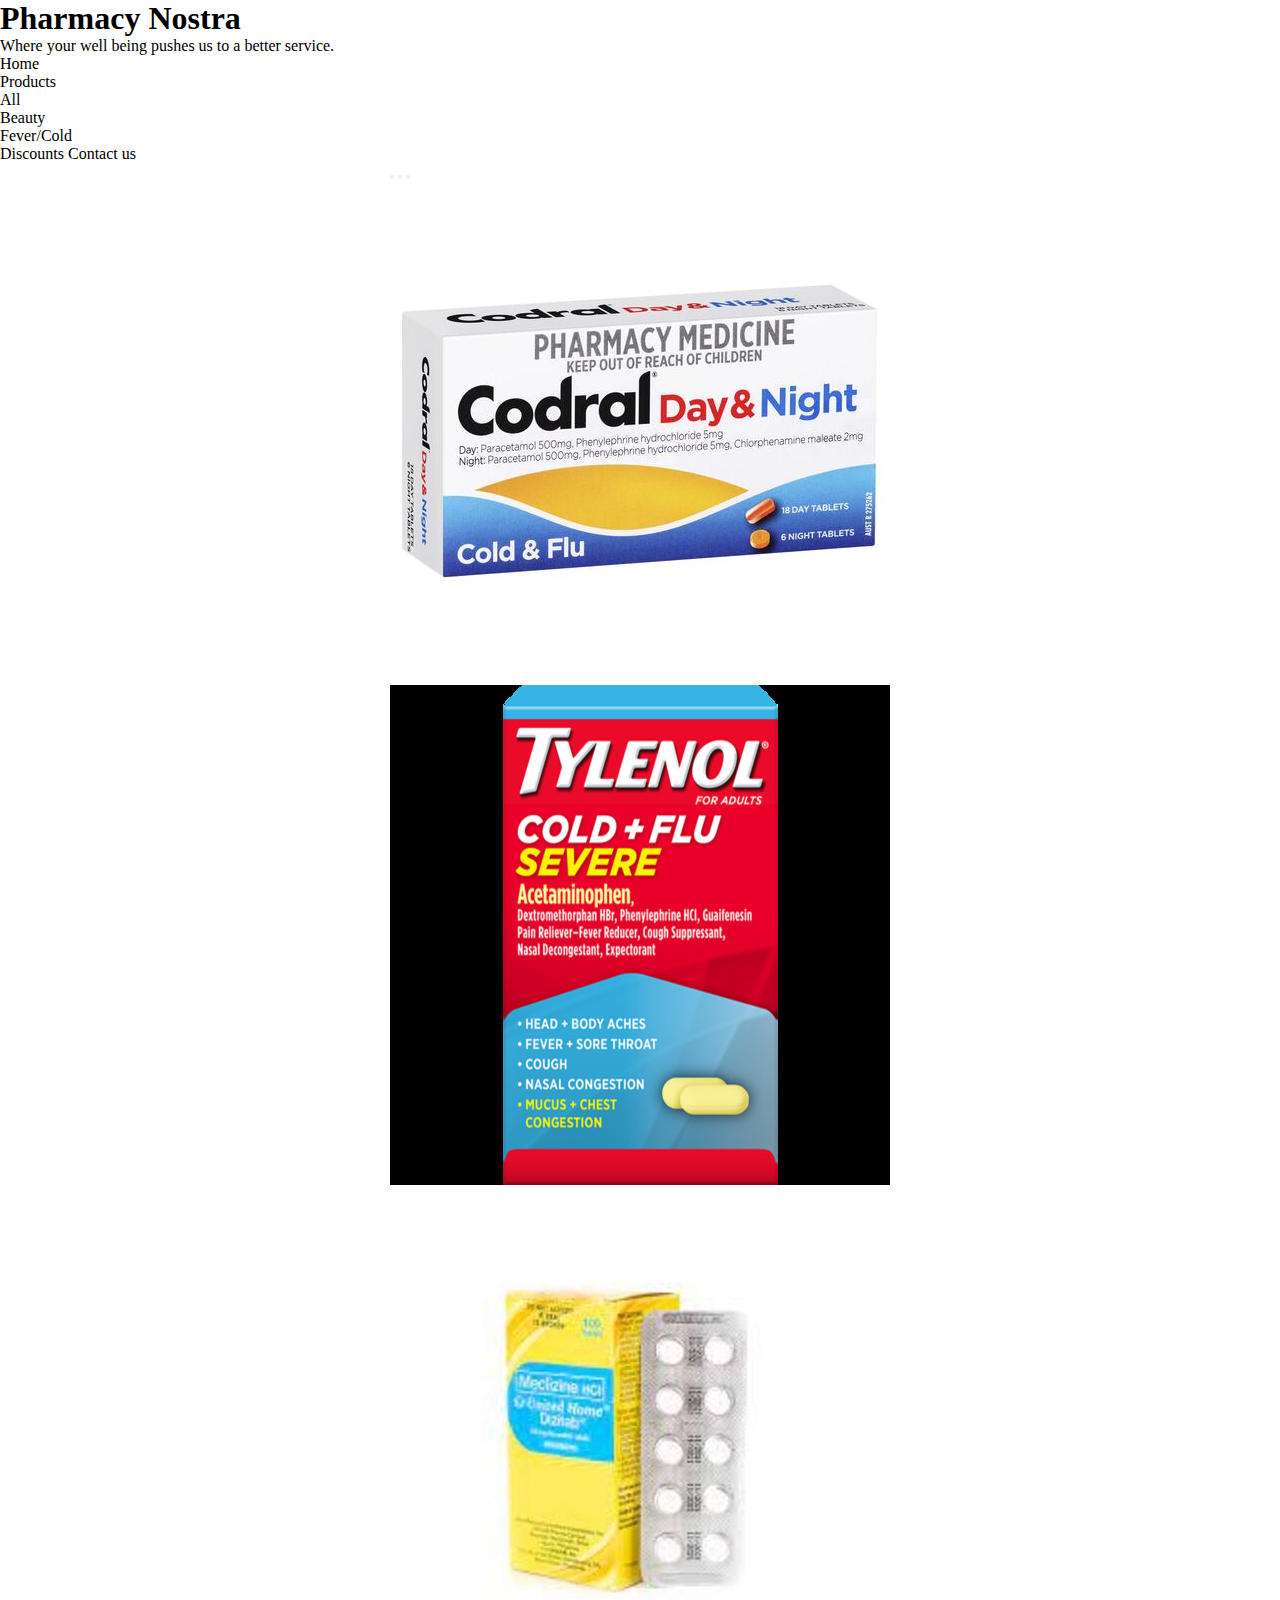
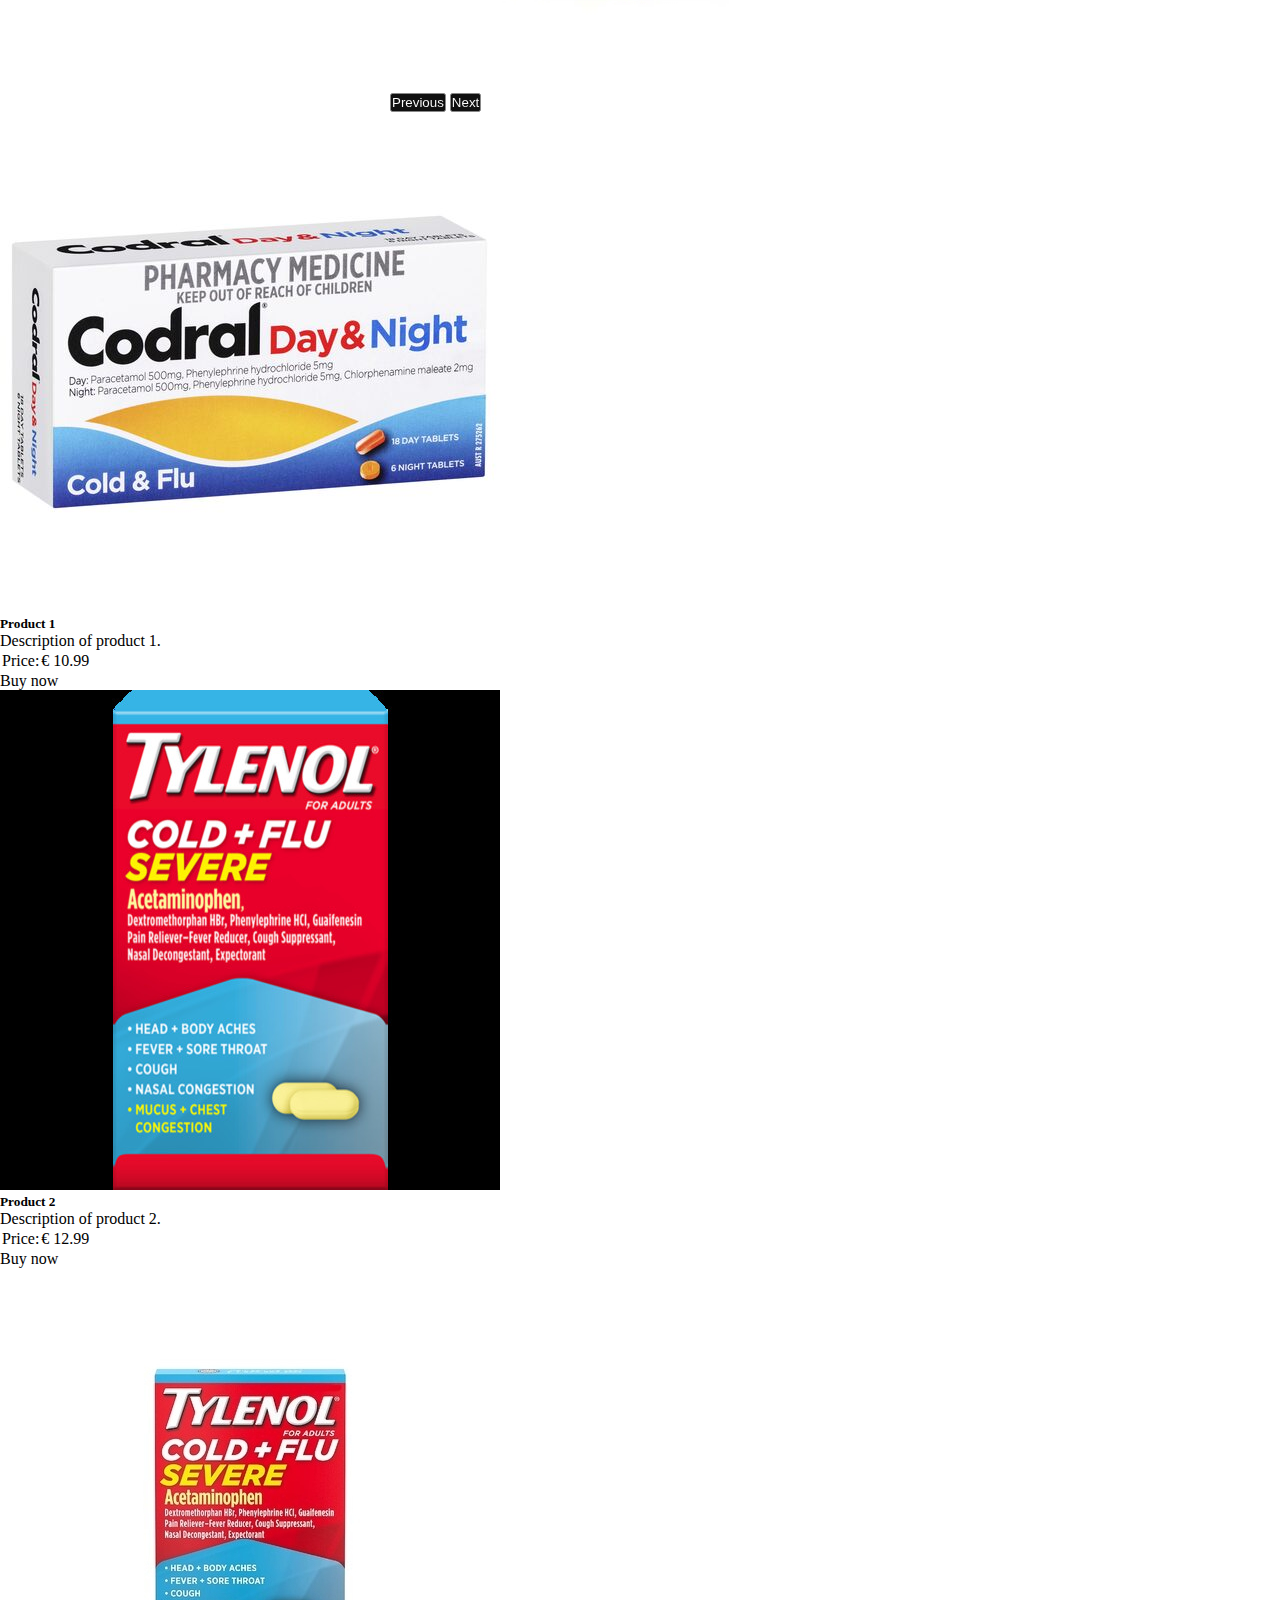
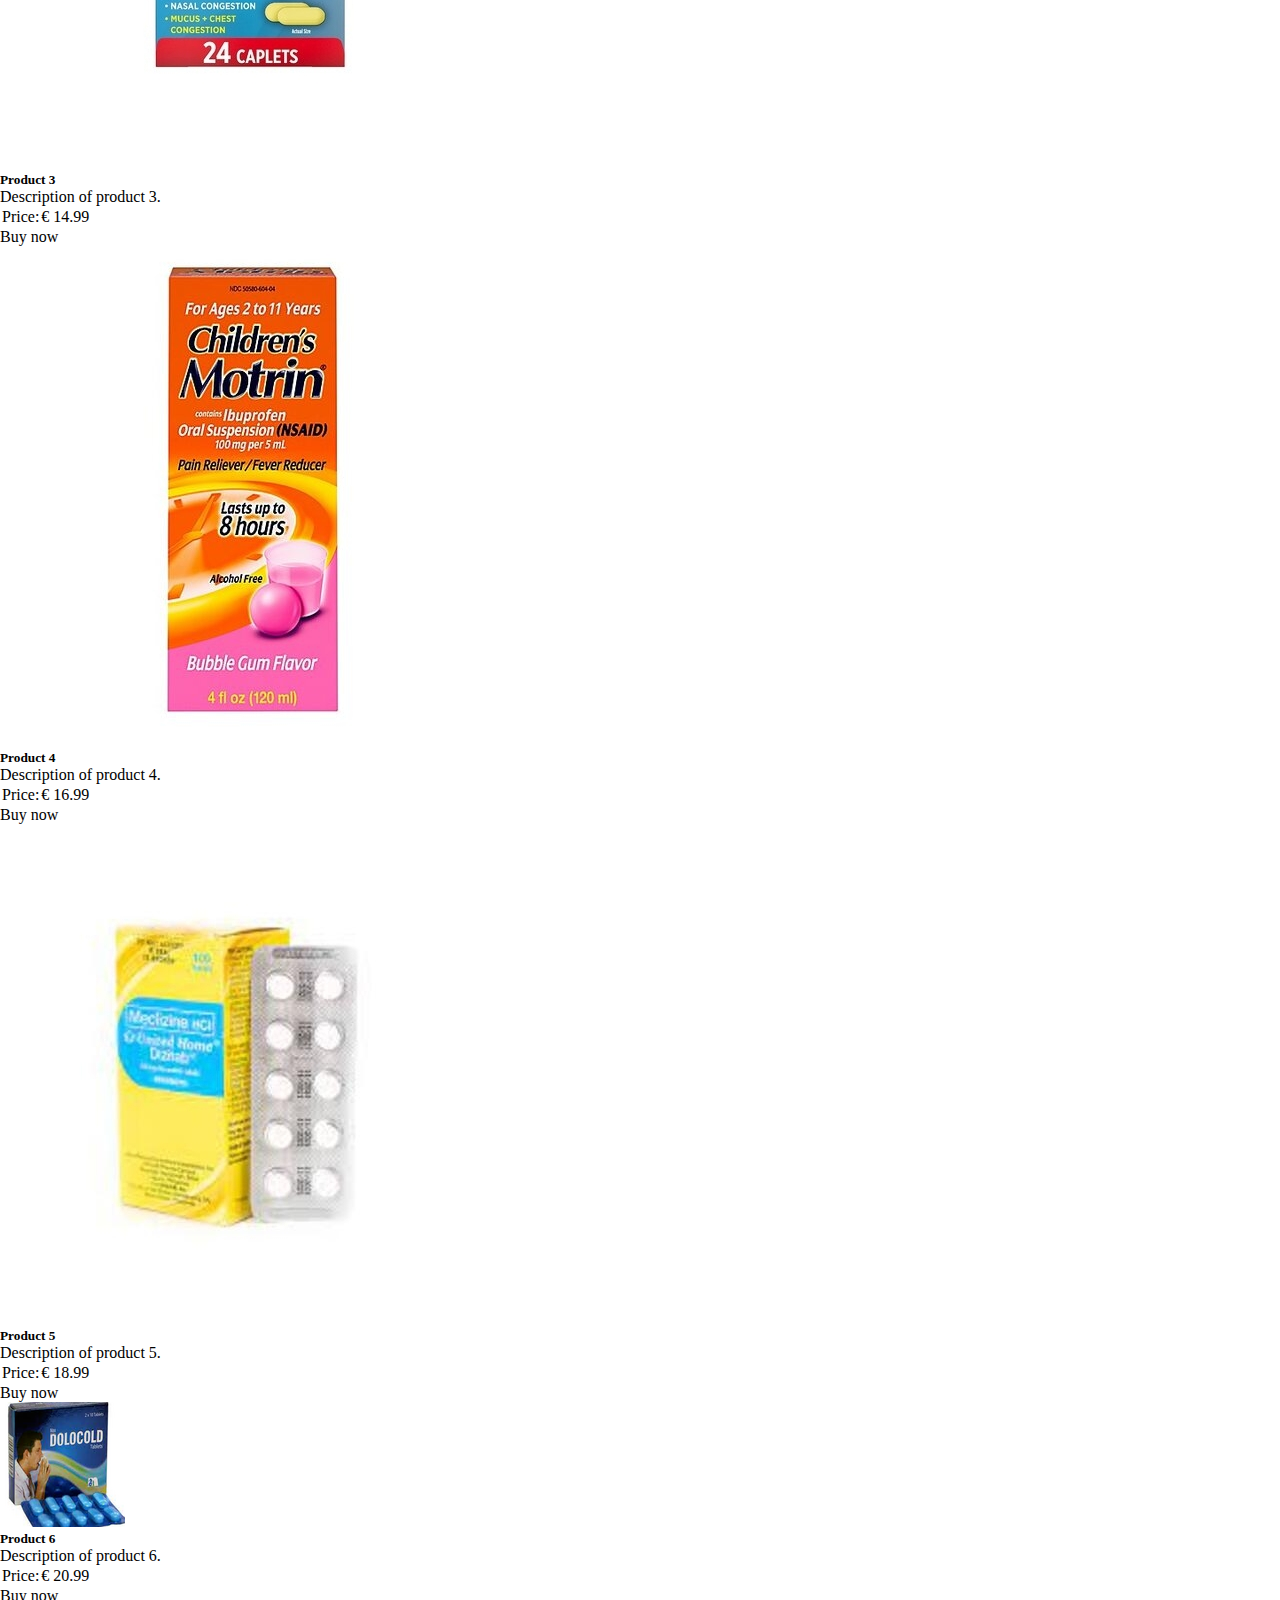
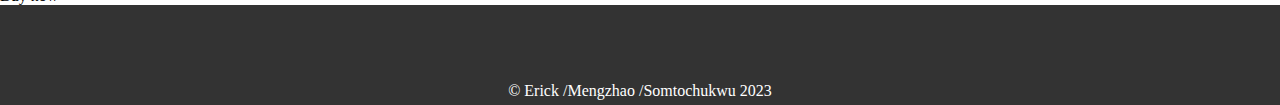
<file: sellers/fever.html>
<!--//////////////////////////////////
//   Erick Fernando Doria Lopes     //
//           Mengzhao Xu            //
//  Somtochukwu Goodluck Anierobi   //
//           12/04/2023             //
///////////////////////////////////-->

<!DOCTYPE html>
<html lang="en"> <!-- HTML5 opening HTML tag with language. -->
    <!-- Website header -->
    <head>

        <!-- HTML5 charset -->
        <meta charset="UTF-8">
        <meta name="viewport" content="width=device-width, initial-scale=1">

        <link href="https://cdn.jsdelivr.net/npm/bootstrap@5.0.2/dist/css/bootstrap.min.css" rel="stylesheet" integrity="sha384-EVSTQN3/azprG1Anm3QDgpJLIm9Nao0Yz1ztcQTwFspd3yD65VohhpuuCOmLASjC" crossorigin="anonymous">
        
        <script src="https://cdn.jsdelivr.net/npm/bootstrap@5.0.2/dist/js/bootstrap.bundle.min.js" integrity="sha384-MrcW6ZMFYlzcLA8Nl+NtUVF0sA7MsXsP1UyJoMp4YLEuNSfAP+JcXn/tWtIaxVXM" crossorigin="anonymous"></script>
        <script src="https://ajax.googleapis.com/ajax/libs/jquery/3.6.4/jquery.min.js"></script>

        <!-- Website CSS style -->
        <link rel="stylesheet" href="../css/project.css">
    
        <title>Assessment</title>
    
    </head>

    <!-- Website body -->
    <body>
        <div class="row">
            <div id="navHeader" class="responiveNav col-md-12 bg-image p-5 text-center shadow-1-strong text-white">
                <h1 class="mb-4 h2">Pharmacy Nostra</h1>
    
                <p>
                    Where your well being pushes us to a better service.
                </p>
            </div>
        </div>
        
        <!-- Navbar -->
        <nav class="navbar navbar-expand-lg navbar-light bg-light">
            <div class="container-fluid">
                <div class="navbar-nav">
                    <a class="nav-link" aria-current="page" href="../index.html">Home</a>
                    <menu>
                        <li class="nav-item dropdown">
                            <a class="nav-link dropdown-toggle" id="navbarDropdownMenuLink" role="button" data-bs-toggle="dropdown" aria-expanded="false">
                                Products
                            </a>
                            <ul class="dropdown-menu" aria-labelledby="navbarDropdownMenuLink">
                                <li><a class="dropdown-item" href="./products.html">All</a></li>
                                <li><a class="dropdown-item" href="./beauty.html">Beauty</a></li>
                                <li><a class="dropdown-item" href="./fever.html">Fever/Cold</a></li>
                            </ul>
                        </li>
                    </menu>
                    <a class="nav-link" href="./discount.html">Discounts</a>
                    <a class="nav-link" href="../contact/contact.html" tabindex="-1">Contact us</a>
                </div>
            </div>
        </nav>

        <!-- Carousel -->
        <div id="myCarousel" class="carousel slide carousel-inner" data-bs-ride="false">
            <div class="carousel-indicators">
                <button type="button" data-bs-target="#myCarousel" data-bs-slide-to="0" class="active" aria-current="true" aria-label="Slide 1"></button>
                <button type="button" data-bs-target="#myCarousel" data-bs-slide-to="1" aria-label="Slide 2"></button>
                <button type="button" data-bs-target="#myCarousel" data-bs-slide-to="2" aria-label="Slide 3"></button>
            </div>
            <div>
                <div class="carousel-item active mb-4">
                    <img src="../img/drug1.jpg" class="carousel-img" alt="drug1.jpg">
                    <div class="carousel-caption d-none d-md-block">
                    </div>
                </div>
                <div class="carousel-item mb-4">
                    <img src="../img/drug2.jpg" class="carousel-img" alt="drug2.jpg">
                    <div class="carousel-caption d-none d-md-block">
                    </div>
                </div>
                <div class="carousel-item mb-4">
                    <img src="../img/drug5.jpg" class="carousel-img" alt="drug5.jpg">
                    <div class="carousel-caption d-none d-md-block">
                    </div>
                </div>
            </div>
            <button class="carousel-control-prev" type="button" data-bs-target="#myCarousel" data-bs-slide="prev">
                <span class="carousel-control-prev-icon" aria-hidden="true"></span>
                <span class="visually-hidden">Previous</span>
            </button>
            <button class="carousel-control-next" type="button" data-bs-target="#myCarousel" data-bs-slide="next">
                <span class="carousel-control-next-icon" aria-hidden="true"></span>
                <span class="visually-hidden">Next</span>
            </button>
        </div>

        <!-- Products to sell section -->
        <div class="container mt-5 mb-5">
            <div class="row row-cols-1 row-cols-md-3 g-4">
                <div class="col">
                    <div class="card h-100">
                        <img src="../img/drug1.jpg" class="card-img-top mt-3" alt="Product 1">                            
                        <h5 class="text-center">Product 1</h5>
                        <p class="text-center">Description of product 1.</p>
                        <table>
                            <tr>
                                <td>Price:</td>
                                <td>€ 10.99</td>
                            </tr>
                        </table>
                        <a href="#" class="btn btn-primary">Buy now</a>
                    </div>
                </div>
                <div class="col">
                    <div class="card h-100">
                        <img src="../img/drug2.jpg" class="card-img-top mt-3" alt="Product 2">                            
                        <h5 class="text-center">Product 2</h5>
                        <p class="text-center">Description of product 2.</p>
                        <table>
                            <tr>
                                <td>Price:</td>
                                <td>€ 12.99</td>
                            </tr>
                        </table>
                        <a href="#" class="btn btn-primary">Buy now</a>
                    </div>
                </div>
                <div class="col">
                    <div class="card h-100">
                        <img src="../img/drug3.jpg" class="card-img-top mt-3" alt="Product 3">                            
                        <h5 class="text-center">Product 3</h5>
                        <p class="text-center">Description of product 3.</p>
                        <table>
                            <tr>
                                <td>Price:</td>
                                <td>€ 14.99</td>
                            </tr>
                        </table>
                        <a href="#" class="btn btn-primary">Buy now</a>
                    </div>
                </div>
                <div class="col">
                    <div class="card h-100">
                        <img src="../img/drug4.jpg" class="card-img-top mt-3" alt="Product 4">                            
                        <h5 class="text-center">Product 4</h5>
                        <p class="text-center">Description of product 4.</p>
                        <table>
                            <tr>
                                <td>Price:</td>
                                <td>€ 16.99</td>
                            </tr>
                        </table>
                        <a href="#" class="btn btn-primary">Buy now</a>
                    </div>
                </div>
                <div class="col">
                    <div class="card h-100">
                        <img src="../img/drug5.jpg" class="card-img-top mt-3" alt="Product 5">                            
                        <h5 class="text-center">Product 5</h5>
                        <p class="text-center">Description of product 5.</p>
                        <table>
                            <tr>
                                <td>Price:</td>
                                <td>€ 18.99</td>
                            </tr>
                        </table>
                        <a href="#" class="btn btn-primary">Buy now</a>
                    </div>
                </div>
                <div class="col">
                    <div class="card h-100">
                        <img src="../img/drug6.png" class="card-img-top mt-3" alt="Product 6">                            
                        <h5 class="text-center">Product 6</h5>
                        <p class="text-center">Description of product 6.</p>
                        <table>
                            <tr>
                                <td>Price:</td>
                                <td>€ 20.99</td>
                            </tr>
                        </table>
                        <a href="#" class="btn btn-primary">Buy now</a>
                    </div>
                </div>
            </div>
        </div>

        <!-- Footer -->
        <footer>
            <p class="copyright">© Erick /Mengzhao /Somtochukwu 2023</p>
            <!-- Website javaScript -->
            <script src="../js/project.js"></script>
        </footer>
    </body>
</html>
</file>
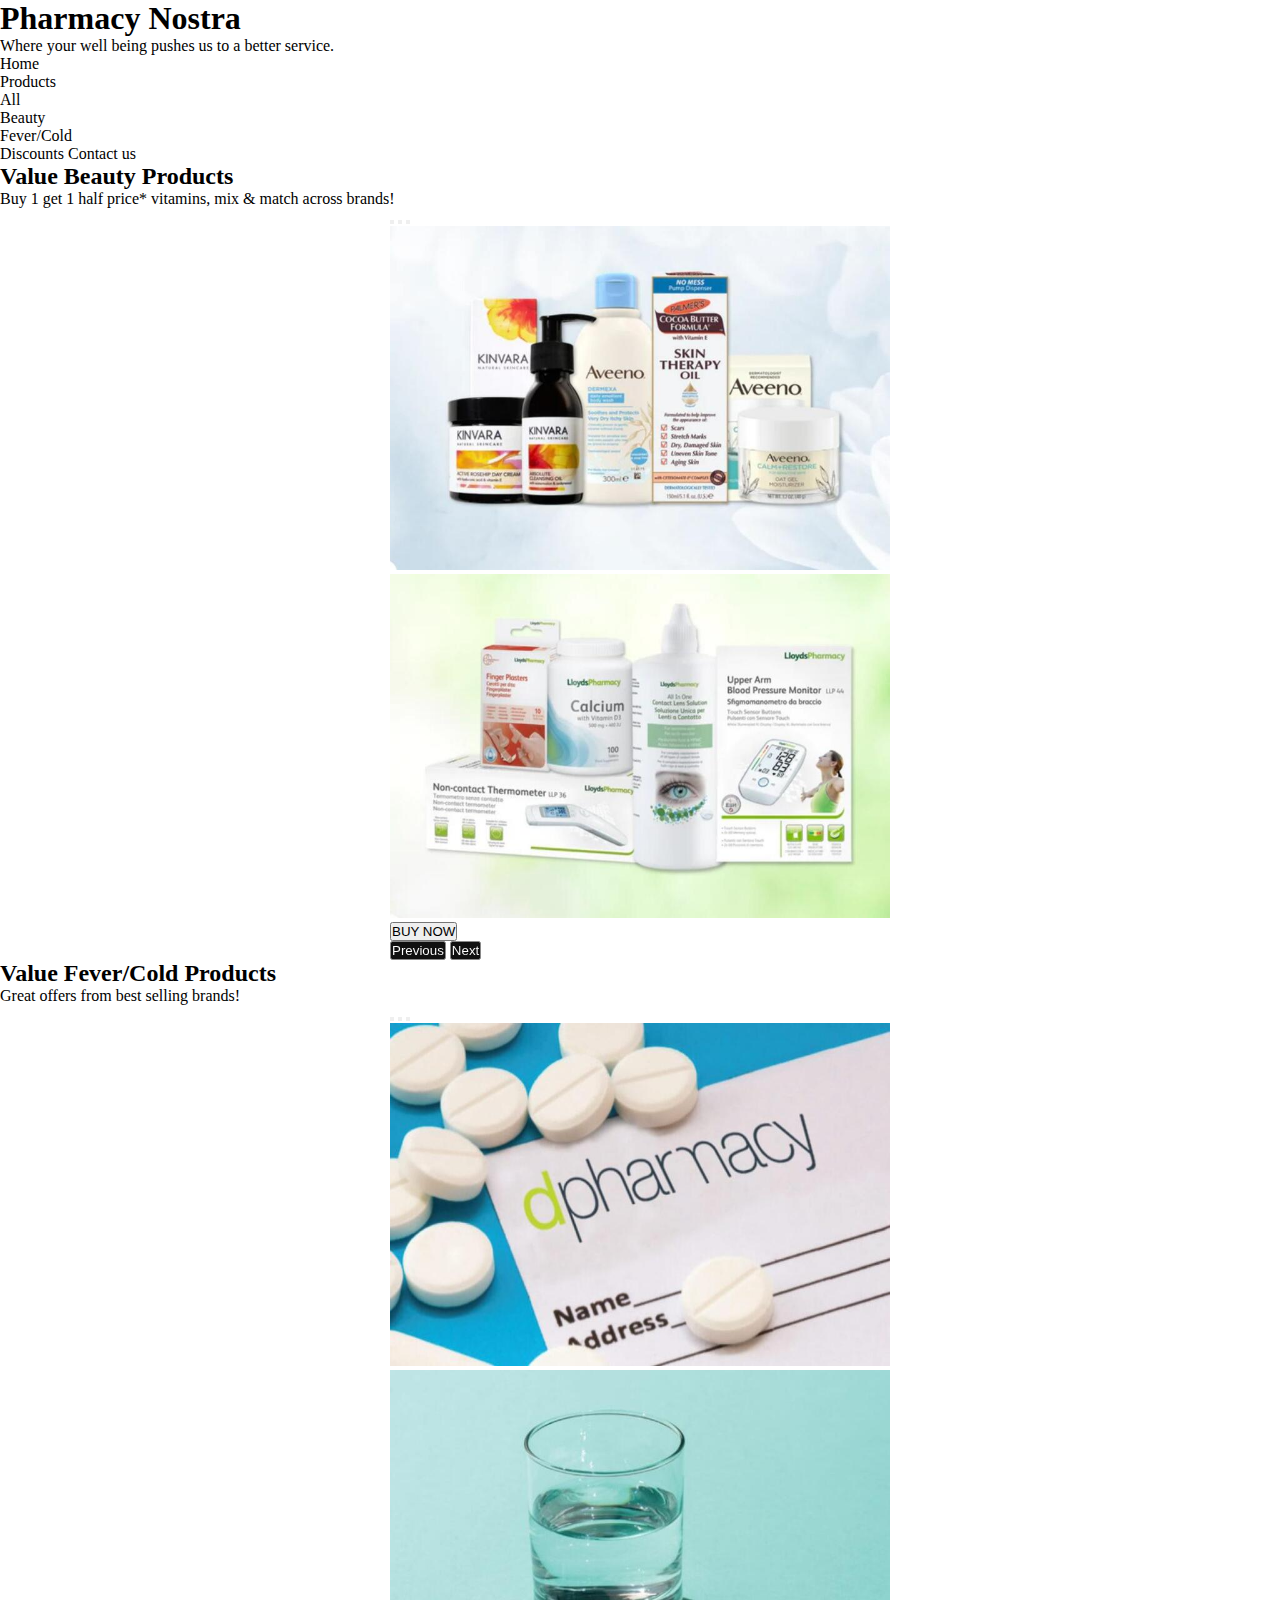
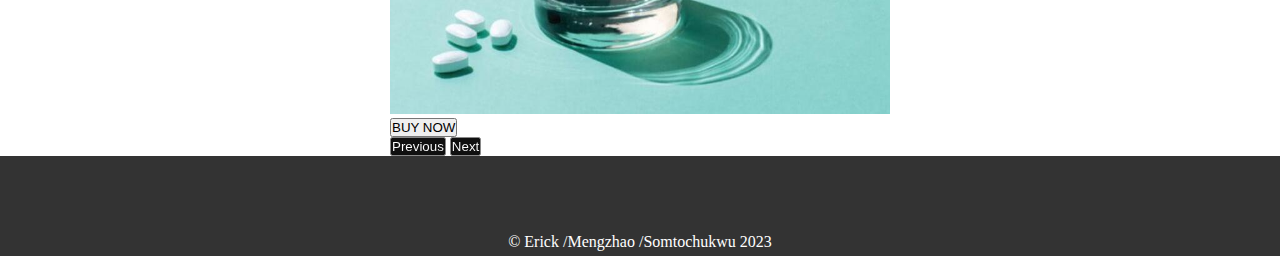
<file: sellers/products.html>
<!--//////////////////////////////////
    //   Erick Fernando Doria Lopes     //
    //           Mengzhao Xu            //
    //  Somtochukwu Goodluck Anierobi   //
    //           12/04/2023             //
    ///////////////////////////////////-->
    
    <!DOCTYPE html>
    <html lang="en"> <!-- HTML5 opening HTML tag with language. -->
        <!-- Website header -->
        <head>
    
            <!-- HTML5 charset -->
            <meta charset="UTF-8">
            <meta name="viewport" content="width=device-width, initial-scale=1">
            <meta http-equiv="X-UA-Compatible" content="IE=edge">
    
            <link href="https://cdn.jsdelivr.net/npm/bootstrap@5.0.2/dist/css/bootstrap.min.css" rel="stylesheet" integrity="sha384-EVSTQN3/azprG1Anm3QDgpJLIm9Nao0Yz1ztcQTwFspd3yD65VohhpuuCOmLASjC" crossorigin="anonymous">
    
            <script src="https://cdn.jsdelivr.net/npm/bootstrap@5.0.2/dist/js/bootstrap.bundle.min.js" integrity="sha384-MrcW6ZMFYlzcLA8Nl+NtUVF0sA7MsXsP1UyJoMp4YLEuNSfAP+JcXn/tWtIaxVXM" crossorigin="anonymous"></script>
    
            <!-- Website CSS style -->
            <link rel="stylesheet" href="../css/project.css">
        
            <title>Assessment</title>
    
        </head>
    
        <!-- Website body -->
        <body>
            <div class="row">
                <div id="navHeader" class="responiveNav col-md-12 bg-image p-5 text-center shadow-1-strong text-white">
                    <h1 class="mb-3 h2">Pharmacy Nostra</h1>
        
                    <p>
                        Where your well being pushes us to a better service.
                    </p>
                </div>
            </div>
            
            <!-- Navbar -->
            <nav class="navbar navbar-expand-lg navbar-light bg-light">
                <div class="container-fluid">
                    <div class="navbar-nav">
                        <a class="nav-link" aria-current="page" href="../index.html">Home</a>
                        <menu>
                            <li class="nav-item dropdown">
                                <a class="nav-link dropdown-toggle" id="navbarDropdownMenuLink" role="button" data-bs-toggle="dropdown" aria-expanded="false">
                                Products</a>
                                <ul class="dropdown-menu" aria-labelledby="navbarDropdownMenuLink">
                                    <li><a class="dropdown-item" href="./products.html">All</a></li>
                                    <li><a class="dropdown-item" href="./beauty.html">Beauty</a></li>
                                    <li><a class="dropdown-item" href="./fever.html">Fever/Cold</a></li>
                                </ul>
                            </li>
                        </menu>
                        <a class="nav-link" href="./discount.html">Discounts</a>
                        <a class="nav-link" href="../contact/contact.html" tabindex="-1">Contact us</a>
                    </div>
                </div>
            </nav>
        
            <section id="beauty-products">
                <h2 class="text-center mt-5">
                    Value Beauty Products
                </h2>
    
                <p class="text-center mb-3">
                    Buy 1 get 1 half price* vitamins, mix & match across brands!
                </p>
    
                <!-- Carousel for drug section-->
                <div id="myCarousel" class="carousel slide carousel-inner" data-bs-ride="false">
                    <div class="carousel-indicators">
                        <button type="button" data-bs-target="#myCarousel" data-bs-slide-to="0" class="active" aria-current="true" aria-label="Slide 1"></button>
                        <button type="button" data-bs-target="#myCarousel" data-bs-slide-to="1" aria-label="Slide 2"></button>
                        <button type="button" data-bs-target="#myCarousel" data-bs-slide-to="2" aria-label="Slide 3"></button>
                    </div>
                    <div>
                        <div class="carousel-item active mb-4">
                            <img src="../img/AllPrdouctsB1.jpg" class="carousel-img" alt="../img/AllPrdouctsB1.jpg">                
                            <div class="carousel-caption d-none d-md-block">
                            </div>
                        </div>
                        <div class="carousel-item mb-4">
                            <img src="../img/AllPrdouctsB2.jpg" class="carousel-img" alt="../img/AllPrdouctsB2.jpg">
                            <div class="carousel-caption d-none d-md-block">
                            </div>
                        </div>
                        <div class="carousel-item mt-5 mb-5 p-1 text-center">
                            <div class="mt-5 mb-5 p-2">
                                <form action = "./beauty.html">
                                    <button class = "btn btn-light mt-5 mb-5 p-2">
                                        BUY NOW
                                    </button>
                                </form>
                                <!-- <button class = "btn btn-light mt-5 mb-5 p-2" ><a class="nav-link" href="./beauty.html">BUY NOW</a></button> -->
                                <div class="carousel-caption d-none d-md-block">
                                </div>
                            </div>
                        </div>
                    </div>
                    <button class="carousel-control-prev" type="button" data-bs-target="#myCarousel" data-bs-slide="prev">
                        <span class="carousel-control-prev-icon" aria-hidden="true"></span>
                        <span class="visually-hidden">Previous</span>
                    </button>
                    <button class="carousel-control-next" type="button" data-bs-target="#myCarousel" data-bs-slide="next">
                        <span class="carousel-control-next-icon" aria-hidden="true"></span>
                        <span class="visually-hidden">Next</span>
                    </button>
                </div>
            </section>
    
    
            <section id="drug-products">
    
                <h2 class="text-center">
                    Value Fever/Cold Products
                </h2>
        
                <p class="text-center mb-3">
                    Great offers from best selling brands!
                </p>
    
    
                <!-- Carousel for drug section -->
                <div id="myCarousel2" class="carousel slide carousel-inner" data-bs-ride="false">
                    <div class="carousel-indicators">
                        <button type="button" data-bs-target="#myCarousel2" data-bs-slide-to="0" class="active" aria-current="true" aria-label="Slide 1"></button>
                        <button type="button" data-bs-target="#myCarousel2" data-bs-slide-to="1" aria-label="Slide 2"></button>
                        <button type="button" data-bs-target="#myCarousel2" data-bs-slide-to="2" aria-label="Slide 3"></button>
                    </div>
                    <div>
                        <div class="carousel-item active mb-4">
                            <img src="../img/AllPrdouctsD1.jpg" class="carousel-img" alt="../img/AllPrdouctsD1.jpg">                
                            <div class="carousel-caption d-none d-md-block">
                            </div>
                        </div>
                        <div class="carousel-item mb-4">
                            <img src="../img/AllPrdouctsD2.jpg" class="carousel-img" alt="../img/AllPrdouctsD2.jpg">
                            <div class="carousel-caption d-none d-md-block">
                            </div>
                        </div>
                        <div class="carousel-item mt-5 mb-5 p-1 text-center">
                            <div class="mt-5 mb-5 p-2">
                                <form action = "./fever.html">
                                    <button class = "btn btn-light mt-5 mb-5 p-2">
                                        BUY NOW
                                    </button>
                                </form>
                                <!-- <button class = "btn btn-light mt-5 mb-5 p-2" ><a class="nav-link" href="./fever.html">BUY NOW</a></button> -->
                                <div class="carousel-caption d-none d-md-block"></div>
                            </div>
                        </div>
                    </div>
                    <button class="carousel-control-prev" type="button" data-bs-target="#myCarousel2" data-bs-slide="prev">
                        <span class="carousel-control-prev-icon" aria-hidden="true"></span>
                        <span class="visually-hidden">Previous</span>
                    </button>
                    <button class="carousel-control-next" type="button" data-bs-target="#myCarousel2" data-bs-slide="next">
                        <span class="carousel-control-next-icon" aria-hidden="true"></span>
                        <span class="visually-hidden">Next</span>
                    </button>
                </div>
            </section>
    
            <!-- Footer -->
            <footer>
                <p class="copyright">© Erick /Mengzhao /Somtochukwu 2023</p>
                <!-- Website javaScript -->
                <script src="../js/project.js"></script>
            </footer>
        </body>
    </html>
</file>
<file: css/project.css>
/* Global Styles */
* {
    margin: 0;
    padding: 0;
    box-sizing: border-box;
}
  
a {
    color: inherit;
    text-decoration: inherit;
}
  
.line {
    min-height: 100%;
    background: linear-gradient(to left top, black, black) calc(100%/2);
    background-size: 5px;
    background-repeat: no-repeat;
}

/* Navigation Header */
#navHeader,
#present,
#past,
#future {
    background-image: url('https://mdbcdn.b-cdn.net/img/new/slides/003.webp');
}

/* Remove bullet points */
menu {
    list-style: none;
}

/* Mask and Popup */
#mask, #mask2, #mask3 {
    position: fixed;
    top: 0;
    left: 0;
    width: 100%;
    height: 100%;
    background-color: #000;
    display: none;
    z-index: 10000;
}

#popup, #popup2, #popup3 {
    position: fixed;
    top: 50%;
    left: 50%;
    transform: translate(-50%, -50%);
    width: 70%;
    height: 30%;
    border: 1px solid black;
    background-image: url('https://mdbcdn.b-cdn.net/img/new/slides/003.webp');
    cursor: pointer;
    padding: 20px;
    z-index: 10001;
    display: none;
    box-shadow: 10px 10px 5px #b3b3b3;
}

/* Footer */
footer {
    position: relative;
    height: 100px;
    background-color: #333333;
    width: 100%;
}
  
p.copyright {
    position: absolute;
    width: 100%;
    color: #fff;
    text-align: center;
    bottom: 5%;
}

/* Carousel */
.carousel-control-next,
.carousel-control-prev {
    filter: invert(100%);
}

.carousel {
    margin: 0 auto;
}

.carousel-item,
.carousel-inner,
.carousel-img {
    width: 500px;
    height: 500px;
    height: auto;
}

.carousel-caption {
    color: black;
}

/* Image card */
.img-size{
    height: 125px;
    width: 125px;
    margin-left: 5%;
}

/* Form/Contact Styling*/

form {
    max-width: 500px;
    margin: 0 auto;
}

label {
    display: block;
    margin-bottom: 10px;
    font-weight: bold;
}

input[type="text"],
input[type="email"],
textarea {
    width: 100%;
    padding: 10px;
    margin-bottom: 20px;
    border-radius: 5px;
    border: none;
    background-color: #f2f2f2;
}

input[type="submit"] {
    background-color: #4CAF50;
    color: white;
    padding: 12px 20px;
    border: none;
    border-radius: 4px;
    cursor: pointer;
}

input[type="submit"]:hover {
    background-color: #45a049;
}

input[type="submit"]:focus {
    outline: none;
}

textarea {
    resize: vertical;
    height: 150px;
}

/* CSS styles for the wow factor */
.wow {
    display: flex;
    flex-wrap: wrap;
    justify-content: center;
    align-items: center;
    background-color: #04AA6D;
    color: white;
    font-weight: bold;
    text-align: center;
    border-radius: 5px;
}

.wow img {
    height: 100px;
    margin-right: 50px;
}

input:focus, textarea:focus {
    animation: shake 0.5s;
    animation-iteration-count: 1;
}

@keyframes shake {
    0% { transform: translateX(0); }
    20% { transform: translateX(-10px); }
    40% { transform: translateX(10px); }
    60% { transform: translateX(-10px); }
    80% { transform: translateX(10px); }
    100% { transform: translateX(0); }
}

.testimonial {
    background-color: #f8f8f8;
    padding: 20px;
    margin-bottom: 20px;
}

.comment {
    font-style: italic;
    margin-bottom: 10px;
}

.name {
    font-weight: bold;
}

/* Contact page */

.countdown-container {
  background-color: #f5f5f5;
  padding: 20px;
  border-radius: 10px;
  text-align: center;
}

.countdown {
  font-size: 24px;
  font-weight: bold;
  color: #333;
}
</file>
<file: css/erick_project.css>
/* Global Styles */
* {
    margin: 0;
    padding: 0;
    box-sizing: border-box;
}

/* Navigation Header */
#navHeader {
    background-image: url('https://mdbcdn.b-cdn.net/img/new/slides/003.webp');
    z-index: 12;
}

#navbarLink {
    z-index: 12;
}

/* Navigation Header */
#navHeader {
  background-image: url('https://mdbcdn.b-cdn.net/img/new/slides/003.webp');
}

/* Footer */
footer {
    position: relative;
    height: 160px;
    background-color: #333333;
    width: 100%;
    z-index: 2;
}
  
p.copyright {
    position: absolute;
    width: 100%;
    color: #fff;
    text-align: center;
    bottom: 1%;
}

/* Carousel */
.carousel-control-next,
.carousel-control-prev {
    filter: invert(100%);
}

.carousel {
    margin: 0 auto;
}

.carousel-item,
.carousel-inner,
.carousel-img {
    width: 500px;
    height: 500px;
    height: auto;
}

.carousel-caption {
    color: black;
}

/* CSS styles for the wow factor */
.wow {
    display: flex;
    flex-wrap: wrap;
    justify-content: center;
    align-items: center;
    background-color: #04AA6D;
    color: rgb(82, 42, 42);
    font-weight: bold;
    border-radius: 5px;
    font-size: larger;
}

.wow img {
    height: 100%;
    margin-right: 50px;
}

/* Contact page */

.countdown-container {
  background-color: #df4dcb;
  padding: 5%;
  border-radius: 10px;
  text-align: center;
}

.countdown {
  font-size: 20px;
  font-weight: bold;
  color: #333;
}

menu {
    list-style: none;
}

/* backgroung */

.diagonal-box {
	background-image: linear-gradient(45deg, #654ea3, #eaafc8);
	transform: skewY(-11deg);
    z-index: -1;
    background-size: 50%, 25%, 25%;
}

.content {
	max-width: 50em;
	margin: 0 auto;
	transform: skewY(11deg);
}
</file>
<file: css/meng_project.css>
/* Global Styles */
* {
    margin: 0;
    padding: 0;
    box-sizing: border-box;
}

/* Change font color to white, font style to Segoe Print */
body {
    color: white;
    font-family: Segoe Print;
  }

/* Navigation Header */
/* Change the background color of the hearder */
#navHeader,
#present,
#past,
#future {
    background-color: orange;
}

/* Style the font of "Pharmacy Nostra"  */
#navHeader h1 {
    font-family: Calisto MT;
    font-size: 70px;
}

/* Style Navigation Bar: Products */
menu {
    list-style:none;
    background-color:f2f2f2;
}

/*Style Dropdown menu */
.dropdown-menu {
    border-radius: 2;
    box-shadow:none;
  }
  
  dropdown-item {
    color:black;
    font-weight: 400;
    padding: 0.5rem 1rem;
    transition: all 0.3s ease;
  }
  
  .dropdown-item:hover,
  .dropdown-item:focus {
    color: #fff;
    background-color: #007bff;
  }
  
  /* Set font family for navigation bar */
  nav {
    font-family: cursive;
  }



  /* Style the contents */
  .container {
    max-width: 800px;
    margin: 0 auto;
    padding: 0 15px;
    font-family: Calisto MT;
}

h1 {
    font-size: 36px;
    font-weight: bold;
    margin-bottom: 20px;
}

h2 {
    font-size: 24px;
    font-weight: bold;
    margin-top: 40px;
    margin-bottom: 20px;
}

p {
    font-size: 18px;
    line-height: 1.5;
    margin-bottom: 20px;
}

ul {
    font-size: 18px;
    line-height: 1.5;
    margin-bottom: 20px;
    list-style: disc;
    padding-left: 20px;
}

li {
    margin-bottom: 10px;
}

  /* Change the background color */
  .diagonal-box {
    background-color: orange;
    padding: 20px;
    border-radius: 5px;
}



/* Style the "Discount Products" part */
.product {
    display: flex;
    flex-direction: column;
    align-items: center;
  }
  
  .product img {
    max-width: 100%;
    height: auto;
  }



/*Style Countdown part */
.countdown-container {
    background-color: yellow;
    padding: 20px;
    border-radius: 10px;
    text-align: center;
  }
  
  .countdown {
    font-size: 24px;
    font-weight: bold;
    color: red;
  }

  .countdown-container:hover .countdown {
  color: greenyellow;
}




/*Style Carousel part */
.carousel-control-next,
.carousel-control-prev {
    filter: invert(100%);
}

.carousel {
    margin: 0 auto;
}

.carousel-item,
.carousel-inner,
.carousel-img {
    width: 500px;
    height: 500px;
    height: auto;
}

.carousel-caption {
    color: black;
}



/* Style "wow" part: Star image */
.wow img {
    width: 50px; 
  }

.wow img:hover {
  transform: scale(1.2);
}



/* Style the discount-program */
.mb-4 {
    font-size: 1.2em;
  }
  .mb-4 span:hover {
    font-size: 1.2em;
  }

  
/* Style the form */
/* Style input box */
form input[type=email] {
    padding: 0.5em;
    font-size: 1em;
    border: 1px solid #ccc;
    border-radius: 5px;
  }

/* Change "Email" size */
form label {
    font-size: 25px;
}

/* Style the submit button */
input[type="submit"] {
    display: block;
    margin-top: 1em;
    padding: 0.5em 1em;
    font-size: 1em;
    background-color: green;
    color: #fff;
    border: none;
    border-radius: 5px;
    cursor: pointer;
  }

  input[type="submit"]:hover {
    background-color: blue;
  }



  /* Style the footer */
  footer {
    background-color: #333;
    color: white;
    padding: 20px;
    text-align: center;
  }

  footer p {
    margin: 0;
  }

  footer a {
    color: white;
  }
</file>
<file: css/somtochukwu_project.css>
body {
  background-image: url("../img/pharmacy2.jpg");
}

menu {
    list-style: none;
}

/* Styles for the "wow" section */
.wow {
  display: flex;
  flex-direction: column;
  justify-content: center;
  align-items: center;
  background-color: #f8f9fa;
  padding: 50px;
  margin-bottom: 50px;
}

.wow img {
  max-width: 150px;
}

.wow p {
  font-size: 24px;
  font-weight: bold;
  color: #343a40;
  text-align: center;
  margin-top: 20px;
}

/* Keyframe animation for the star image */
@keyframes star-animation {
  0% {
    transform: scale(1);
  }
  50% {
    transform: scale(1.2);
  }
  100% {
    transform: scale(1);
  }
}

/* Styles for the star image inside the "wow" section */
.wow img {
  animation-name: star-animation;
  animation-duration: 2s;
  animation-timing-function: ease-in-out;
  animation-iteration-count: infinite;
}

/* Styles for the "countdown" section */
.countdown {
  font-size: 48px;
  font-weight: bold;
  color: #dc3545;
}

/* Styles for the "carousel" section */
.carousel-inner img {
  height: 400px;
  object-fit: cover;
}

.carousel-caption {
  background-color: rgba(0, 0, 0, 0.6);
  padding: 20px;
  bottom: 0;
  left: 0;
  right: 0;
}

.carousel-caption h3 {
  color: #fff;
  font-size: 36px;
  font-weight: bold;
}

.carousel-caption p {
  color: #fff;
  font-size: 24px;
}

/* Styles for the "products" section */
.product {
  display: flex;
  flex-direction: column;
  justify-content: center;
  align-items: center;
  background-color: #fff;
  border-radius: 10px;
  padding: 50px;
  margin-bottom: 50px;
  box-shadow: 0 4px 8px rgba(0, 0, 0, 0.1);
  transition: box-shadow 0.3s ease-in-out;
}

.product:hover {
  box-shadow: 0 4px 8px rgba(0, 0, 0, 0.3);
}

.product img {
  max-width: 300px;
  margin-bottom: 20px;
}

.product h2 {
  font-size: 36px;
  font-weight: bold;
  color: #343a40;
  margin-bottom: 20px;
}

.product p {
  font-size: 24px;
  color: #6c757d;
  text-align: center;
  margin-bottom: 20px;
}

.product p strong {
  font-weight: bold;
  color: #343a40;
}

.product button {
  padding: 10px 20px;
  background-color: #007bff;
  color: #fff;
  border-radius: 10px;
  border: none;
  font-size: 24px;
  font-weight: bold;
  cursor: pointer;
  transition: background-color 0.3s ease-in-out;
}

.product button:hover {
  background-color: #0062cc;
}

* {
    margin: 0;
    padding: 0;
    box-sizing: border-box;
}
</file>
